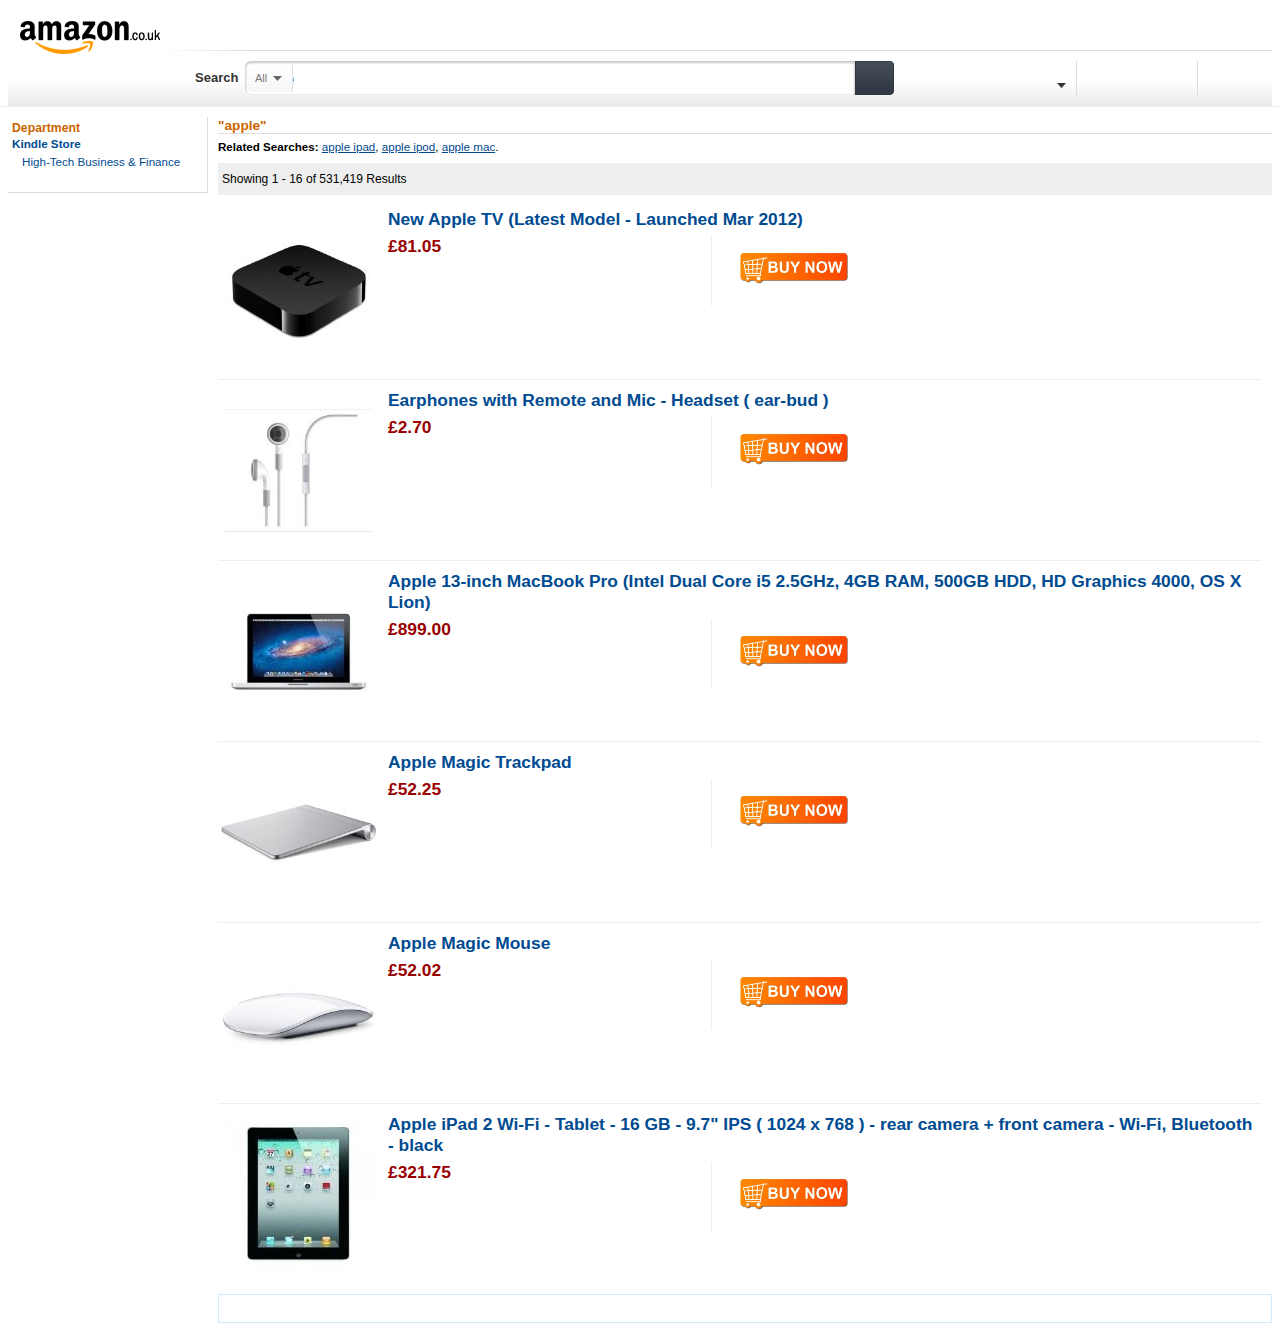
<file: src/main/webapp/purchase/index.htm>
<html><head>
        <meta http-equiv="Content-type" content="text/html; charset=UTF-8">

<style type="text/css">
body,table,td,th,.small {font-family:verdana,arial,helvetica,sans-serif;font-size:small}
body {background-color:#fff}
.h1,.h3color,.headline {color:#e47911}
.h1 {font-size:13px}
h2.h2 {margin-bottom:0}
.tiny {font-size:x-small}
a:link {color: #004b91}
a:active {color: #f93}
a:visited {color: #963}
.headline {font-weight:bold;display:block}
.listprice {text-decoration:line-through}
.unified_widget h2 {color:#e47911;padding:0}
.unified_widget {clear:both;margin-bottom:2em}
.unified_widget .carat { font-weight:bold; font-size:120%; font-family: verdana,arial,helvetica,sans-serif; color:#E47911; margin-right:0.20em; }
.h_rule {clear:both}
</style><style type="text/css">
.srSprite {
    background: url(searchSprite._V401511728_.gif);
}

.searchTemplate {
    
            font-size: 105%;
        
}

.loadingSpinner {
    background-image: url(http://g-ecx.images-amazon.com/images/G/02/nav2/images/gui/loading-large._V189180782_.gif);
}

#style-shop-error-box #warning-icon {
    background: url(http://g-ecx.images-amazon.com/images/G/02/x-locale/common/errors-alerts/error-sprite-mini._V167145023_.gif) 0 -51px no-repeat;
}

.tgrSprite {
  background-image: url();
}


div.apsList div.prod .image img { width:160px; height:160px}
#searchTemplate div.apsList div.image, #searchTemplate div.apsList div.img { width:160px }
</style>

<noscript>
&amp;lt;style type="text/css"&amp;gt;
#custPrefBanner {
  display: none;
}
&amp;lt;/style&amp;gt;
</noscript>
<title>Amazon.co.uk: apple</title>


<script>

function callPay(url)
{	
	 window.location.href = url + "&random="+Math.random();
}
</script>

<meta name="description" content="Amazon.co.uk: apple">












<link type="text/css" href="img/site-wide-9152250919.css" rel="stylesheet">
<style type="text/css">
/* non-sprited */
.ap_popover_unsprited .ap_body   .ap_left   { background-image: url('http://z-ecx.images-amazon.com/images/G/01/javascripts/lib/popover/images/po_left_17._V1_.css'); }
.ap_popover_unsprited .ap_body   .ap_right  { background-image: url('http://z-ecx.images-amazon.com/images/G/01/javascripts/lib/popover/images/po_right_17._V1_.css'); }
.ap_popover_unsprited .ap_header .ap_left   { background-image: url('http://z-ecx.images-amazon.com/images/G/01/javascripts/lib/popover/images/po_top_left._V1_.css'); }
.ap_popover_unsprited .ap_header .ap_right  { background-image: url('http://z-ecx.images-amazon.com/images/G/01/javascripts/lib/popover/images/po_top_right._V1_.css'); }
.ap_popover_unsprited .ap_header .ap_middle { background-image: url('http://z-ecx.images-amazon.com/images/G/01/javascripts/lib/popover/images/po_top._V1_.css'); }
.ap_popover_unsprited .ap_footer .ap_left   { background-image: url('http://z-ecx.images-amazon.com/images/G/01/javascripts/lib/popover/images/po_bottom_left._V1_.css'); }
.ap_popover_unsprited .ap_footer .ap_right  { background-image: url('http://z-ecx.images-amazon.com/images/G/01/javascripts/lib/popover/images/po_bottom_right._V1_.css'); }
.ap_popover_unsprited .ap_footer .ap_middle { background-image: url('http://z-ecx.images-amazon.com/images/G/01/javascripts/lib/popover/images/po_bottom._V1_.css'); }

/* Everything else -- sprited */
.ap_popover_sprited .ap_body .ap_left, 
.ap_popover_sprited .ap_body .ap_right {
	background-image: url('http://z-ecx.images-amazon.com/images/G/01/javascripts/lib/popover/images/light/sprite-v._V1_.css');
}

.ap_popover_sprited .ap_header .ap_left,
.ap_popover_sprited .ap_header .ap_right,
.ap_popover_sprited .ap_header .ap_middle,
.ap_popover_sprited .ap_footer .ap_left,
.ap_popover_sprited .ap_footer .ap_right,
.ap_popover_sprited .ap_footer .ap_middle,
.ap_popover_sprited .ap_closebutton {
	background-image: url('http://z-ecx.images-amazon.com/images/G/01/javascripts/lib/popover/images/light/sprite-h._V1_.css');
}

.ap_popover_sprited .ap_body .ap_right-arrow, .ap_popover_sprited .ap_body .ap_left-arrow {
	background-image: url('http://z-ecx.images-amazon.com/images/G/01/javascripts/lib/popover/images/light/sprite-arrow-v._V1_.css');
}
</style>

<link type="text/css" href="img/search-css-2490554600.css" rel="stylesheet">
<link type="text/css" href="img/clickWithinSearchPageStatic-1828160054.css" rel="stylesheet">
</head>
    <body><div id="ap_container"><iframe tabindex="-1" src="javascript:void(false)" style="display:none;position:absolute;z-index:0;filter:Alpha(Opacity='0');opacity:0;" frameborder="0"></iframe><iframe tabindex="-1" src="javascript:void(false)" style="display:none;position:absolute;z-index:0;filter:Alpha(Opacity='0');opacity:0;" frameborder="0"></iframe><iframe tabindex="-1" src="javascript:void(false)" style="display:none;position:absolute;z-index:0;filter:Alpha(Opacity='0');opacity:0;" frameborder="0"></iframe></div>
        


<style type="text/css"><!--


 

.nav-sprite {
  background-image: url(img/BeaconSprite-UK-02._V393500173_.png);
}
.nav_pop_h {
  background-image: url(http://g-ecx.images-amazon.com/images/G/02/gno/beacon/nav-pop-h-v2._V147907311_.png);
}
.nav_pop_v {
  background-image: url(http://g-ecx.images-amazon.com/images/G/02/gno/beacon/nav-pop-v-v2._V147907310_.png);
}
.nav_ie6 .nav_pop_h {
  background-image: url(http://g-ecx.images-amazon.com/images/G/02/gno/beacon/nav-pop-8bit-h._V147907309_.png);
}
.nav_ie6 .nav_pop_v {
  background-image: url(http://g-ecx.images-amazon.com/images/G/02/gno/beacon/nav-pop-8bit-v._V147907308_.png);
}
.nav-ajax-loading .nav-ajax-message {
  background: center center url(http://g-ecx.images-amazon.com/images/G/02/javascripts/lib/popover/images/snake._V192252891_.gif) no-repeat;
}




--></style>


<img src="img/BeaconSprite-UK-02.png" style="display:none" alt="">
<img src="img/transparent-pixel.gif" style="display:none" alt="" id="nav_trans_pixel">



<!--[if gt IE 6]--><noscript>&amp;lt;![endif]&amp;gt;
&amp;lt;style type="text/css"&amp;gt;&amp;lt;!--
    select#searchDropdownBox {
      visibility: visible;
      display: block;
    }
    div.nav-searchfield-width {
      padding-left: 200px;
    }
    span#nav-search-in {
      width: 200px;
    }
    #nav-search-in span#nav-search-in-content {
      display: none;
    }
--&amp;gt;&amp;lt;/style&amp;gt;
&amp;lt;![if gt IE 6]&amp;gt;</noscript><!--[endif]-->

<header>
  <div id="navbar" class="nav-beacon nav-subnav nav-logo-large">

    <div id="nav-cross-shop">

      <a href="http://www.amazon.co.uk/ref=gno_logo/279-0267271-5342436" id="nav-logo" class="nav_a nav-sprite" alt="Amazon">
        Amazon
        <span class="nav-prime-tag nav-sprite"></span>
      </a>


    

      
        <div id="welcomeRowTable" style="height:50px">

          <div id="navSwmSlot">
            

<div style="display: none;">
<map id="nav-swm-holiday-map" name="nav-swm-holiday-map">
    <area shape="rect" coords="1,2,300,50" href="#" alt="Christmas Gift Cards">
</map>
</div>
          </div>
        </div>
      </div>

      <div style="clear: both;"></div>
    </div>

    <div id="nav-bar-outer">

      <div id="nav-logo-borderfade"><div class="nav-fade-mask"></div><div class="nav-fade nav-sprite"></div></div>

      <div id="nav-bar-inner" class="nav-sprite">


                  <label id="nav-search-label" for="twotabsearchtextbox">
            Search
          </label>
        
        <div>
          <form action="/s/ref=nb_sb_noss/279-0267271-5342436" method="get" name="site-search" class="nav-searchbar-inner">
          

            <span id="nav-search-in" class="nav-sprite nav-facade-active nav-facade-active nav-facade-active">
              <span id="nav-search-in-content" data-value="search-alias=aps">
                All
              </span>
              <span class="nav-down-arrow nav-sprite"></span>
              <select style="top: 0px;" name="url" id="searchDropdownBox" class="searchSelect" title="Search in"><option value="search-alias=aps" selected="selected">All Departments</option><option value="search-alias=baby">Baby</option><option value="search-alias=beauty">Beauty</option><option value="search-alias=stripbooks">Books</option><option value="search-alias=automotive">Car &amp; Motorbike</option><option value="search-alias=classical">Classical</option><option value="search-alias=clothing">Clothing</option><option value="search-alias=computers">Computers &amp; Accessories</option><option value="search-alias=diy">DIY &amp; Tools</option><option value="search-alias=electronics">Electronics &amp; Photo</option><option value="search-alias=dvd">Film &amp; TV</option><option value="search-alias=outdoor">Garden &amp; Outdoors</option><option value="search-alias=grocery">Grocery</option><option value="search-alias=drugstore">Health &amp; Beauty</option><option value="search-alias=jewelry">Jewellery</option><option value="search-alias=digital-text">Kindle Store</option><option value="search-alias=kitchen">Kitchen &amp; Home</option><option value="search-alias=appliances">Large Appliances</option><option value="search-alias=lighting">Lighting</option><option value="search-alias=digital-music">MP3 Music</option><option value="search-alias=popular">Music</option><option value="search-alias=mi">Musical Instruments &amp; DJ</option><option value="search-alias=videogames">PC &amp; Video Games</option><option value="search-alias=pets">Pet Supplies</option><option value="search-alias=shoes">Shoes &amp; Accessories</option><option value="search-alias=software">Software</option><option value="search-alias=sports">Sports &amp; Outdoors</option><option value="search-alias=office-products">Stationery &amp; Office Supplies</option><option value="search-alias=toys">Toys &amp; Games</option><option value="search-alias=vhs">VHS</option><option value="search-alias=watches">Watches</option></select>
            </span>

            <div class="nav-searchfield-outer nav-sprite">
              <div class="nav-searchfield-inner nav-sprite">
                <div class="nav-searchfield-width">
                  <div id="nav-iss-attach">
                    <input id="twotabsearchtextbox" title="Search For" value="apple" name="field-keywords" autocomplete="off" type="text">
                  </div>
                </div>
                <!--[if IE ]><div class='nav-ie-min-width' style='width: 360px'></div><![endif]-->
              </div>
            </div>

            <div class="nav-submit-button nav-sprite">
              <input value="" class="nav-submit-input" title="" type="">
            </div>

          </form>
        </div>

        <a id="nav-your-account" href="#" class="nav_a nav-button-outer nav-menu-active" alt="Your Account">
          <span class="nav-button-mid nav-sprite">
            <span class="nav-button-inner nav-sprite">
              
              
            </span>
          </span>
          <span class="nav-down-arrow nav-sprite"></span>
        </a>


          <span class="nav-divider nav-divider-account"></span>

          

          <span class="nav-divider nav-divider-cart"></span>

          

          <!-- nav-displayAggregator-category -->
          <!-- nav-displayAggregator-subnav -->
          <ul id="nav-subnav">
            <li class="nav-subnav-item nav-category-button">
              <a href="http://www.amazon.co.uk/b/ref=topnav_storetab_w_h_/279-0267271-5342436?ie=UTF8&amp;node=468294" class="nav_a">
                
              </a>
            </li>

                <li class="nav-subnav-item ">
                  <a href="http://www.amazon.co.uk/b/ref=sv_w_h__0/279-0267271-5342436?ie=UTF8&amp;node=304071031" class="nav_a">
                  </a>
                </li>
                <li class="nav-subnav-item ">
                  <a href="http://www.amazon.co.uk/Subscribe-Save-Health-Beauty-Grocery/b/ref=sv_w_h__1/279-0267271-5342436?ie=UTF8&amp;node=423139031" class="nav_a">
                  </a>
                </li>
                <li class="nav-subnav-item ">
                  <a href="http://www.amazon.co.uk/gp/family/signup/welcome/ref=sv_w_h__2/279-0267271-5342436" class="nav_a">
                  </a>
                </li>
                <li class="nav-subnav-item ">
                  <a href="http://www.amazon.co.uk/Outlet-Clearance-Discontinued-Bargain-Discount/b/ref=sv_w_h__3/279-0267271-5342436?ie=UTF8&amp;node=245407031" class="nav_a">
                  </a>
                </li>
                <li class="nav-subnav-item ">
                  <a href="http://www.amazon.co.uk/gp/subs/primeclub/signup/main.html/ref=sv_w_h__4/279-0267271-5342436" class="nav_a">
                  </a>
                </li>
                <li class="nav-subnav-item ">
                  <a href="http://www.amazon.co.uk/gp/feature.html/ref=sv_w_h__5/279-0267271-5342436?ie=UTF8&amp;docId=1000501923" class="nav_a">
                  </a>
                </li>
                <li class="nav-subnav-item ">
                  <a href="http://www.amazon.co.uk/gp/feature.html/ref=sv_w_h__6/279-0267271-5342436?ie=UTF8&amp;docId=1000448843" class="nav_a">
                  </a>
                </li>

          </ul>

      </div>
    </div>

    
  </div>
</header>


<!--Tilu -->



<div id="main" class="nav_redesign">
    <div id="topStatic">  
                <script type="text/javascript">
    
    function addCSSRule(selector, rule) {
        var isMsie = (/msie/.test(navigator.userAgent.toLowerCase()));
    
        var styleTag = document.createElement("style");
        styleTag.setAttribute("type", "text/css");
        styleTag.setAttribute("id", "hideResults");
    
        if (!isMsie) {
            styleTag.appendChild(document.createTextNode(selector + " {" + rule + "}"));
        }
    
        document.getElementsByTagName("head")[0].appendChild(styleTag);
        
        if (isMsie && document.styleSheets && document.styleSheets.length > 0) {
            var lastStyleTag = document.styleSheets[document.styleSheets.length - 1];
            var selectors = selector.split(',');
            for(var i = 0; i < selectors.length; i++){
                lastStyleTag.addRule(selectors[i], rule);
            }
        }
    };
      
    
    
    if (!window.sxaj && location.hash && location.hash != '#') {
        
        var sbox = document.getElementById("twotabsearchtextbox");
        if (sbox) {
            sbox.setAttribute("value", "");
        }
        
        
        addCSSRule("#center,#centerBelow,#centerBelowExtra,#footer", "display: none");
        addCSSRule("#leftNav,#top", "visibility: hidden");

        
        window.slDisabled = 1;
    }
    </script>
</div>
      
            <div id="top">      
                
<div id="sprGradient" class="srSprite spr_gradient">&nbsp;</div><div id="results-atf-images-preload" style="display:none;">
    <img src="img/31xX8b5I6mL.jpg">
    <img src="img/21QAgXroCHL_002.jpg">
    <img src="img/4195IKpzwL_002.jpg">
    </div>
</div>

 <div id="searchTemplate" class="searchTemplate listLayout so_gb_en ">
            
                <div id="rightContainerATF">
                    <div id="rightResultsATF">
                        <div id="widthPreserver"></div>
                <div id="center">
                            <div id="breadCrumbDiv">
<div id="bcDiv">
    <h1 id="breadCrumb">
    "apple"</h1>

</div>
<br class="unfloat">

</div>
<div class="relatedSearches" id="relatedSearches">
    <span>Related Searches:</span> <a href="#">apple ipad</a>, <a href="#">apple ipod</a>, <a href="#">apple mac</a>.</div>
<div id="topBar">
    <div class="srSprite spr_header hdr">
        <table style="width:100%" border="0" cellpadding="0" cellspacing="0">
        <tbody><tr>
             
            <td width="35%">
                <h2 style="" class="resultCount" id="resultCount"><span>Showing 1 - 16 of 531,419 Results</span>
            </h2></td>
            <!-- TODO: add mp3 track player -->
            
            <td width="45%">
                <div class="kindOfSort" style="width:100%">
   
        <span style="display: none;" id="kindOfSort_NonJS_tab">Choose a Department to enable sorting</span>
    </div><br class="unfloat">


</td>
            </tr>
    </tbody></table>
</div><br clear="all">
</div>
<div id="atfResults" class="list results apsList">
<div id="result_0" class="fstRow prod" name="B0040GIZT8">
    <div class="image">
        <a href="#"><img src="img/31xX8b5I6mL_002.jpg" class="productImage" alt="Product Details"></a></div>
<h3 class="newaps">
    <a href="#"><span class="lrg bold">New Apple TV (Latest Model - Launched Mar 2012)</span></a> <span class="med reg"></span>
    </h3>

<ul class="rsltL">

    <li>
    <a href="#"><span class="bld lrg red"> £81.05</span>

</a></li>
</ul>

<ul class="rsltR dkGrey">
	<li>
        <a href="#" onclick="callPay('pay.htm?price=81.05&name=New Apple TV (Latest Model - Launched Mar 2012)&photo=31xX8b5I6mL_002.jpg')"><img src="img/buy.jpg" width="30%"></a>
    </li>
</ul>
<br clear="all">

</div>
<div id="result_1" class="rslt prod" name="B004DEPOA0">
    <div class="image">
        <a href="#"><img src="img/21QAgXroCHL.jpg" class="productImage" alt="Product Details"></a></div>
<h3 class="newaps">
    <a href="#"><span class="lrg bold">Earphones with Remote and Mic - Headset ( ear-bud )</span></a> 
    </h3>

<ul class="rsltL">

    <li>
    <a href="#"><span class="bld lrg red"> £2.70</span>

</a></li>
 </ul>

			
<ul class="rsltR dkGrey">

<li>
        <a href="#" onclick="callPay('pay.htm?price=2.70&name=Earphones with Remote and Mic &photo=21QAgXroCHL.jpg')"><img src="img/buy.jpg" width="30%"></a>
    </li>
</ul>
<br clear="all">

</div>
<div id="result_2" class="rslt prod" name="B008BEYEL8">
    <div class="image">
        <a href="#"><img onload="if (typeof uet =='function') { uet('af'); if(window.jQuery) {var $=jQuery,u=$.searchUE;if(u) {u.manageLoad();}} } if(window.amznJQ) {amznJQ.available('search-js-general', function() {SPUtils.triggerATFEvent();});}" src="img/4195IKpzwL.jpg" class="productImage" alt="Product Details"></a></div>
<h3 class="newaps">
    <a href="#"><span class="lrg bold">Apple 13-inch MacBook Pro (Intel Dual Core i5 2.5GHz, 4GB RAM, 500GB HDD, HD Graphics 4000, OS X Lion)</span></a> 
    </h3>

<ul class="rsltL">

    <li>
    <a href="#">
            <span class="bld lrg red"> £899.00</span>

</a></li>
</ul>

<ul class="rsltR dkGrey">
    


<li>
        <a href="#" onclick="callPay('pay.htm?price=899.00&name=Apple 13-inch MacBook Pro&photo=4195IKpzwL.jpg')"><img src="img/buy.jpg" width="30%"></a>
    </li>
</ul>
<br clear="all">

</div>
</div>
</div>

                      
 <div id="centerBelow">

<div id="search-js-btf-external">


</div>



<div id="APSSortContent">
    <span style="display:none"></span>
</div><div id="btfResults" class="list results apsList">
<div id="result_3" class="rslt prod" name="B003XLYAWC">
    <div class="image">
        <a href="#"><img src="img/219ThnAsCnL.jpg" class="productImage" alt="Product Details"></a></div>
<h3 class="newaps">
    <a href="#"><span class="lrg bold">Apple Magic Trackpad</span></a>
    </h3>

<ul class="rsltL">
    <a href="#">
            <span class="bld lrg red"> £52.25</span>
			</ul>

<ul class="rsltR dkGrey
    ">
    

<li>
        <a href="#" onclick="callPay('pay.htm?price=52.25&name=Apple Magic Trackpad&photo=219ThnAsCnL.jpg')"><img src="img/buy.jpg" width="30%"></a>
    </li>
</ul>
<br clear="all">

</div>
<div id="result_4" class="rslt prod" name="B002NX0M8C">
    <div class="image">
        <a href="#"><img src="img/31qb-O7h30L.jpg" class="productImage" alt="Product Details"></a></div>
<h3 class="newaps">
    <a href="#"><span class="lrg bold">Apple Magic Mouse</span></a> 
    </h3>

<ul class="rsltL">

    <li>
    <a href="#">
            <span class="bld lrg red"> £52.02</span>

</a></li>
</ul>

<ul class="rsltR dkGrey
    ">
    

<li>
        <a href="#" onclick="callPay('pay.htm?price=52.02&name=Apple Magic Mouse&photo=31qb-O7h30L.jpg')"><img src="img/buy.jpg" width="30%"></a>
    </li>
</ul>
<br clear="all">

</div>
<div id="result_5" class="rslt prod" name="B004TW8XHC">
    <div class="image">
        <a href="#"><img onload="if (typeof uet =='function') { uet('cf'); if(window.jQuery) {var $=jQuery,u=$.searchUE;if(u) {u.manageLoad();}} }" src="img/31tWJft6zL.jpg" class="productImage" alt="Product Details"></a></div>
<h3 class="newaps">
    <a href="#"><span class="lrg bold">Apple iPad 2 Wi-Fi - Tablet - 16 GB - 9.7" IPS ( 1024 x 768 ) - rear camera + front camera - Wi-Fi, Bluetooth - black</span></a> 
    </h3>

<ul class="rsltL">

    <li>
    <a href="#"><span class="bld lrg red"> £321.75</span>

</a></li>
 </ul>

<ul class="rsltR dkGrey
    ">
    
  
<li>
        <a href="#" onclick="callPay('pay.htm?price=321.75&name=Apple iPad 2 Wi-Fi - Tablet - 16 GB &photo=31tWJft6zL.jpg')"><img src="img/buy.jpg" width="30%"></a>
    </li>
</ul>
<br clear="all">

</div>


</div>


















    







</div>

                        <div id="centerBelowStatic">
                            <!-- btf pilu -->
<div style="display: none;">







<div id="nav_browse_flyout">
  <div id="nav_subcats_wrap" class="nav_browse_wrap">
    <div id="nav_subcats">
      <div id="nav_subcats_0" class="nav_browse_subcat" data-nav-promo-id="mp3">
  <ul class="nav_browse_ul nav_browse_cat_ul">
<li class="nav_pop_li nav_browse_cat_head">MP3s &amp; Cloud Player</li>
<li class="nav_pop_li "><a href="http://www.amazon.co.uk/MP3-Music-Download/b/ref=sa_menu_mp3_str0/279-0267271-5342436?_encoding=UTF8&amp;node=77197031" class="nav_a">MP3 Music Store</a><div class="nav_tag">Shop 20 million songs</div></li>
<li class="nav_pop_li "><a href="http://www.amazon.co.uk/gp/dmusic/mp3/player/ref=sa_menu_mp3_acp10/279-0267271-5342436" class="nav_a">Cloud Player for Web</a><div class="nav_tag">Play from any browser</div></li>
<li class="nav_pop_li "><a href="http://www.amazon.co.uk/cloud-player-android/b/ref=sa_menu_mp3_and0/279-0267271-5342436?_encoding=UTF8&amp;node=1947547031" class="nav_a">Cloud Player for Android</a><div class="nav_tag">For Android phones, and tablets</div></li>
<li class="nav_pop_li "><a href="http://www.amazon.co.uk/cloud-player-iphone-ipod-touch/b/ref=sa_menu_mp3_ios0/279-0267271-5342436?_encoding=UTF8&amp;node=1947549031" class="nav_a">Cloud Player for iOS</a><div class="nav_tag">For iPhone and iPod touch</div></li>

  </ul>
</div><div id="nav_subcats_1" class="nav_browse_subcat" data-nav-promo-id="cloud-drive">
  <ul class="nav_browse_ul nav_browse_cat_ul">
<li class="nav_pop_li nav_browse_cat_head">Amazon Cloud Drive</li>
<li class="nav_pop_li "><a href="http://www.amazon.co.uk/clouddrive/ref=sa_menu_acd_urc1/279-0267271-5342436" target="_blank" class="nav_a">Your Cloud Drive</a><div class="nav_tag">5 GB of free storage</div></li>
<li class="nav_pop_li "><a href="http://www.amazon.co.uk/gp/feature.html/ref=sa_menu_acd_dsktopapp1/279-0267271-5342436?ie=UTF8&amp;docId=1000655873" class="nav_a">Get the Desktop App</a><div class="nav_tag">For Windows and Mac</div></li>
<li class="nav_pop_li "><a href="http://www.amazon.co.uk/gp/feature.html/ref=sa_menu_acd_lrn1/279-0267271-5342436?ie=UTF8&amp;docId=1000655803" class="nav_a">Learn More About Cloud Drive</a></li>

  </ul>
</div><div id="nav_subcats_2" class="nav_browse_subcat" data-nav-promo-id="android">
  <ul class="nav_browse_ul nav_browse_cat_ul">
<li class="nav_pop_li nav_browse_cat_head">Appstore for Android</li>
<li class="nav_pop_li "><a href="http://www.amazon.co.uk/gp/feature.html/ref=sa_menu_adr_app2/279-0267271-5342436?ie=UTF8&amp;docId=1000644603" class="nav_a">Appstore</a></li>
<li class="nav_pop_li "><a href="http://www.amazon.co.uk/gp/feature.html/ref=sa_menu_adr_amz2/279-0267271-5342436?ie=UTF8&amp;docId=1000501923" class="nav_a">Amazon Apps</a><div class="nav_tag">Kindle, mobile shopping, MP3, and more</div></li>

  </ul>
</div><div id="nav_subcats_3" class="nav_browse_subcat" data-nav-promo-id="books">
  <ul class="nav_browse_ul nav_browse_cat_ul">
<li class="nav_pop_li nav_browse_cat_head">Books</li>
<li class="nav_pop_li "><a href="http://www.amazon.co.uk/books-used-books-textbooks/b/ref=sa_menu_bo3/279-0267271-5342436?_encoding=UTF8&amp;node=266239" class="nav_a">Books</a></li>
<li class="nav_pop_li "><a href="http://www.amazon.co.uk/Kindle-eBooks/b/ref=sa_menu_kbo3/279-0267271-5342436?_encoding=UTF8&amp;node=341689031" class="nav_a">Kindle Books</a></li>
<li class="nav_pop_li "><a href="http://www.amazon.co.uk/New-Used-Textbooks-Books/b/ref=sa_menu_tb3/279-0267271-5342436?_encoding=UTF8&amp;node=13384091" class="nav_a">Books For Study</a></li>
<li class="nav_pop_li "><a href="http://www.amazon.co.uk/Audio-CDs-Books/b/ref=sa_menu_ab3/279-0267271-5342436?_encoding=UTF8&amp;node=267859" class="nav_a">Audiobooks</a></li>
<li class="nav_pop_li "><a href="http://www.amazon.co.uk/Audible-Audiobook-Downloads/b/ref=sa_menu_aab3/279-0267271-5342436?_encoding=UTF8&amp;node=192376031" class="nav_a">Audible Audiobooks</a><div class="nav_tag">60,000 audiobook downloads</div></li>

  </ul>
</div><div id="nav_subcats_4" class="nav_browse_subcat" data-nav-promo-id="music-games-film-tv">
  <ul class="nav_browse_ul nav_browse_cat_ul">
<li class="nav_pop_li nav_browse_cat_head">Music, Games, Film &amp; TV</li>
<li class="nav_pop_li "><a href="http://www.amazon.co.uk/music-rock-classical-pop-jazz/b/ref=sa_menu_mu4/279-0267271-5342436?_encoding=UTF8&amp;node=229816" class="nav_a">Music</a></li>
<li class="nav_pop_li "><a href="http://www.amazon.co.uk/MP3-Music-Download/b/ref=sa_menu_dm4/279-0267271-5342436?_encoding=UTF8&amp;node=77197031" class="nav_a">MP3 Downloads</a></li>
<li class="nav_pop_li "><a href="http://www.amazon.co.uk/b/ref=sa_menu_mi4/279-0267271-5342436?_encoding=UTF8&amp;node=340837031" class="nav_a">Musical Instruments &amp; DJ</a></li>
<li class="nav_pop_li "><a href="http://www.amazon.co.uk/DVDs-Blu-ray-box-sets/b/ref=sa_menu_dvd4/279-0267271-5342436?_encoding=UTF8&amp;node=283926" class="nav_a">Film &amp; TV</a></li>
<li class="nav_pop_li "><a href="http://www.amazon.co.uk/Blu-ray-Movies-TV/b/ref=sa_menu_blu4/279-0267271-5342436?_encoding=UTF8&amp;node=293962011" class="nav_a">Blu-ray</a></li>
<li class="nav_pop_li "><a href="http://www.amazon.co.uk/PC-Video-Games-Consoles-Accessories/b/ref=sa_menu_cvg4/279-0267271-5342436?_encoding=UTF8&amp;node=300703" class="nav_a">PC &amp; Video Games</a></li>

  </ul>
</div><div id="nav_subcats_5" class="nav_browse_subcat nav_super_cat" data-nav-promo-id="kindle">
  <ul class="nav_browse_ul nav_browse_cat_ul">
<li class="nav_pop_li nav_browse_cat_head">Kindle</li>
<li class="nav_pop_li "><a href="http://www.amazon.co.uk/dp/B0083Q04M2/ref=sa_menu_kdpo2n5/279-0267271-5342436" class="nav_a">Kindle Fire</a><div class="nav_tag">Vibrant colour, movies, webs, apps and more</div></li>
<li class="nav_pop_li "><a href="http://www.amazon.co.uk/dp/B0083PWAWU/ref=sa_menu_kdptan5/279-0267271-5342436" class="nav_a">Kindle Fire HD</a><div class="nav_tag">Stunning HD, Dolby Audio, Ultra-fast Wi-Fi</div></li>
<li class="nav_pop_li "><a href="http://www.amazon.co.uk/dp/B007HCCOD0/ref=sa_menu_kdpsz5/279-0267271-5342436" class="nav_a">Kindle</a><div class="nav_tag">Small, light, perfect for reading</div></li>
<li class="nav_pop_li "><a href="http://www.amazon.co.uk/dp/B007OZO03M/ref=sa_menu_kdpcwi5/279-0267271-5342436" class="nav_a">Kindle Paperwhite</a><div class="nav_tag">Our most advanced e-reader</div></li>
<li class="nav_pop_li "><a href="http://www.amazon.co.uk/dp/B007OZNWRC/ref=sa_menu_kdpcwa5/279-0267271-5342436" class="nav_a">Kindle Paperwhite 3G</a><div class="nav_tag">With free 3G wireless</div></li>
<li class="nav_pop_li "><a href="http://www.amazon.co.uk/dp/B002LVUWFE/ref=sa_menu_kdpshan5/279-0267271-5342436" class="nav_a">Kindle Keyboard 3G</a><div class="nav_tag">Physical keyboard with Wi-Fi and free 3G</div></li>
<li class="nav_pop_li "><a href="http://www.amazon.co.uk/gp/kindle/kcp/ref=sa_menu_krdg5/279-0267271-5342436" class="nav_a">Free Kindle Reading Apps</a><div class="nav_tag">For PC, iPad, iPhone, Android, and more</div></li>
<li class="nav_pop_li "><a href="http://www.amazon.co.uk/b/ref=sa_menu_kacces5/279-0267271-5342436?_encoding=UTF8&amp;node=426479031" class="nav_a">Kindle Accessories</a></li>

  </ul>
  <ul class="nav_browse_ul nav_browse_cat2_ul">
<li class="nav_pop_li nav_browse_cat_head">&nbsp;</li>
<li class="nav_pop_li "><a href="http://www.amazon.co.uk/gp/feature.html/ref=sa_menu_kds5/279-0267271-5342436?ie=UTF8&amp;docId=1000659983" class="nav_a">Kindle Owners' Lending Library</a><div class="nav_tag">With Prime, Kindle device owners read for free</div></li>
<li class="nav_pop_li "><a href="http://www.amazon.co.uk/Kindle-eBooks/b/ref=sa_menu_kbo5/279-0267271-5342436?_encoding=UTF8&amp;node=341689031" class="nav_a">Kindle Books</a></li>
<li class="nav_pop_li "><a href="http://www.amazon.co.uk/b/ref=sa_menu_knwstnd35/279-0267271-5342436?_encoding=UTF8&amp;node=2092391031" class="nav_a">Newsstand</a></li>
<li class="nav_pop_li "><a href="http://www.amazon.co.uk/kindle-store-ebooks-newspapers-blogs/b/ref=sa_menu_ks5/279-0267271-5342436?_encoding=UTF8&amp;node=341677031" class="nav_a">Kindle Store</a></li>
<li class="nav_pop_li "><a href="http://www.amazon.co.uk/gp/digital/fiona/manage/ref=sa_menu_myk5/279-0267271-5342436" class="nav_a">Manage Your Kindle</a><div class="nav_tag">Your content, devices, settings, and more</div></li>

  </ul>
</div><div id="nav_subcats_6" class="nav_browse_subcat" data-nav-promo-id="electronics">
  <ul class="nav_browse_ul nav_browse_cat_ul">
<li class="nav_pop_li nav_browse_cat_head">Electronics</li>
<li class="nav_pop_li "><a href="http://www.amazon.co.uk/digitalcamera-dslr-camcorders-lenses/b/ref=sa_menu_p6/279-0267271-5342436?_encoding=UTF8&amp;node=560834" class="nav_a">Camera &amp; Photo</a></li>
<li class="nav_pop_li "><a href="http://www.amazon.co.uk/tv-bluray-dvd-home-cinema/b/ref=sa_menu_tv6/279-0267271-5342436?_encoding=UTF8&amp;node=560858" class="nav_a">TV</a></li>
<li class="nav_pop_li "><a href="http://www.amazon.co.uk/b/ref=sa_menu_hom_cin6/279-0267271-5342436?_encoding=UTF8&amp;node=443721031" class="nav_a">Home Cinema</a></li>
<li class="nav_pop_li "><a href="http://www.amazon.co.uk/mp3-ipod-headphones-DAB-radio/b/ref=sa_menu_pa6/279-0267271-5342436?_encoding=UTF8&amp;node=560884" class="nav_a">Audio, MP3 &amp; Accessories</a></li>
<li class="nav_pop_li "><a href="http://www.amazon.co.uk/sat-nav-car-GPS/b/ref=sa_menu_stnv6/279-0267271-5342436?_encoding=UTF8&amp;node=509908031" class="nav_a">Sat Nav &amp; Car Electronics</a></li>
<li class="nav_pop_li "><a href="http://www.amazon.co.uk/mobile-phones-smartphones/b/ref=sa_menu_phsacc6/279-0267271-5342436?_encoding=UTF8&amp;node=560820" class="nav_a">Phones &amp; Accessories</a></li>
<li class="nav_pop_li "><a href="http://www.amazon.co.uk/PC-Video-Games-Consoles-Accessories/b/ref=sa_menu_cvg6/279-0267271-5342436?_encoding=UTF8&amp;node=300703" class="nav_a">PC &amp; Video Games</a></li>
<li class="nav_pop_li "><a href="http://www.amazon.co.uk/electronics-camera-mp3-ipod-tv/b/ref=sa_menu_el6/279-0267271-5342436?_encoding=UTF8&amp;node=560798" class="nav_a">All Electronics</a></li>

  </ul>
</div><div id="nav_subcats_7" class="nav_browse_subcat" data-nav-promo-id="computers-office">
  <ul class="nav_browse_ul nav_browse_cat_ul">
<li class="nav_pop_li nav_browse_cat_head">Computers &amp; Office</li>
<li class="nav_pop_li "><a href="http://www.amazon.co.uk/b/ref=sa_menu_pc7/279-0267271-5342436?_encoding=UTF8&amp;node=514938031" class="nav_a">PCs &amp; Laptops</a></li>
<li class="nav_pop_li "><a href="http://www.amazon.co.uk/b/ref=sa_menu_ca7/279-0267271-5342436?_encoding=UTF8&amp;node=428654031" class="nav_a">Computer Accessories</a></li>
<li class="nav_pop_li "><a href="http://www.amazon.co.uk/b/ref=sa_menu_cc7/279-0267271-5342436?_encoding=UTF8&amp;node=428655031" class="nav_a">Computer Components</a></li>
<li class="nav_pop_li "><a href="http://www.amazon.co.uk/software-business-finance-virus-protection/b/ref=sa_menu_sw7/279-0267271-5342436?_encoding=UTF8&amp;node=300435" class="nav_a">Software</a></li>
<li class="nav_pop_li "><a href="http://www.amazon.co.uk/PC-Video-Games-Consoles-Accessories/b/ref=sa_menu_cvg7/279-0267271-5342436?_encoding=UTF8&amp;node=300703" class="nav_a">PC &amp; Video Games</a></li>
<li class="nav_pop_li "><a href="http://www.amazon.co.uk/b/ref=sa_menu_pi7/279-0267271-5342436?_encoding=UTF8&amp;node=428653031" class="nav_a">Printers &amp; Ink</a></li>
<li class="nav_pop_li "><a href="http://www.amazon.co.uk/office-products-pens-paper/b/ref=sa_menu_ops7/279-0267271-5342436?_encoding=UTF8&amp;node=192413031" class="nav_a">Stationery &amp; Office Supplies</a></li>

  </ul>
</div><div id="nav_subcats_8" class="nav_browse_subcat" data-nav-promo-id="home-garden-pets">
  <ul class="nav_browse_ul nav_browse_cat_ul">
<li class="nav_pop_li nav_browse_cat_head">Home, Garden &amp; Pets</li>
<li class="nav_pop_li "><a href="http://www.amazon.co.uk/Garden-Outdoors-Home/b/ref=sa_menu_lg8/279-0267271-5342436?_encoding=UTF8&amp;node=11052671" class="nav_a">Garden &amp; Outdoors</a></li>
<li class="nav_pop_li "><a href="http://www.amazon.co.uk/Furniture-beds-bedding-clocks-furnishings/b/ref=sa_menu_fd8/279-0267271-5342436?_encoding=UTF8&amp;node=10709121" class="nav_a">Homeware &amp; Furniture</a></li>
<li class="nav_pop_li "><a href="http://www.amazon.co.uk/Kitchen-cookware-glassware-cutlery-pans/b/ref=sa_menu_ki8/279-0267271-5342436?_encoding=UTF8&amp;node=11052681" class="nav_a">Kitchen &amp; Dining</a></li>
<li class="nav_pop_li "><a href="http://www.amazon.co.uk/kitchen-appliances-vacuums-heaters-fans/b/ref=sa_menu_app8/279-0267271-5342436?_encoding=UTF8&amp;node=391784011" class="nav_a">Small Appliances 
</a></li>
<li class="nav_pop_li "><a href="http://www.amazon.co.uk/Washing-Machines-Fridges-Freezers-Ovens-Tumble-Dryers/b/ref=sa_menu_la8/279-0267271-5342436?_encoding=UTF8&amp;node=908798031" class="nav_a">Large Appliances
</a></li>
<li class="nav_pop_li "><a href="http://www.amazon.co.uk/Pet-Supplies-Food-Animals/b/ref=sa_menu_ps8/279-0267271-5342436?_encoding=UTF8&amp;node=340840031" class="nav_a">Pet Supplies</a></li>
<li class="nav_pop_li "><a href="http://www.amazon.co.uk/Lighting-LED-bulbs-lamps-energy-saving/b/ref=sa_menu_light8/279-0267271-5342436?_encoding=UTF8&amp;node=213077031" class="nav_a">Lighting</a></li>
<li class="nav_pop_li "><a href="http://www.amazon.co.uk/home-garden-kitchen-appliances-lighting/b/ref=sa_menu_hg8/279-0267271-5342436?_encoding=UTF8&amp;node=11052591" class="nav_a">All Home &amp; Garden</a></li>

  </ul>
</div><div id="nav_subcats_9" class="nav_browse_subcat" data-nav-promo-id="baby-kids-toys">
  <ul class="nav_browse_ul nav_browse_cat_ul">
<li class="nav_pop_li nav_browse_cat_head">Toys, Children &amp; Baby</li>
<li class="nav_pop_li "><a href="http://www.amazon.co.uk/toys-games-dolls-puzzles-arts-and-crafts/b/ref=sa_menu_tg9/279-0267271-5342436?_encoding=UTF8&amp;node=468292" class="nav_a">Toys &amp; Games</a></li>
<li class="nav_pop_li "><a href="http://www.amazon.co.uk/Baby-Car-Seats-Prams-Nursery/b/ref=sa_menu_ba9/279-0267271-5342436?_encoding=UTF8&amp;node=59624031" class="nav_a">Baby</a></li>

  </ul>
</div><div id="nav_subcats_10" class="nav_browse_subcat" data-nav-promo-id="clothes-shoes-watches">
  <ul class="nav_browse_ul nav_browse_cat_ul">
<li class="nav_pop_li nav_browse_cat_head">Clothes, Shoes &amp; Watches</li>
<li class="nav_pop_li "><a href="http://www.amazon.co.uk/Clothing-Fashion-Women-Men-Kids/b/ref=sa_menu_ap10/279-0267271-5342436?_encoding=UTF8&amp;node=83450031" class="nav_a">Clothing</a></li>
<li class="nav_pop_li "><a href="http://www.amazon.co.uk/Shoes-Smart-Casual-Trainers-Bags/b/ref=sa_menu_shoeh10/279-0267271-5342436?_encoding=UTF8&amp;node=355005011" class="nav_a">Shoes</a></li>
<li class="nav_pop_li "><a href="http://www.amazon.co.uk/Jewellery-Charms-Rings-Earrings-Pendants/b/ref=sa_menu_jewelry10/279-0267271-5342436?_encoding=UTF8&amp;node=193716031" class="nav_a">Jewellery</a></li>
<li class="nav_pop_li "><a href="http://www.amazon.co.uk/Watches-Chronograph-Analogue-Digital-Automatic/b/ref=sa_menu_watches10/279-0267271-5342436?_encoding=UTF8&amp;node=328228011" class="nav_a">Watches</a></li>
<li class="nav_pop_li "><a href="http://www.amazon.co.uk/Shoes-Bags-Accessories-Satchels-Handbags/b/ref=sa_menu_hbags10/279-0267271-5342436?_encoding=UTF8&amp;node=362353011" class="nav_a">Bags &amp; Accessories</a></li>

  </ul>
</div><div id="nav_subcats_11" class="nav_browse_subcat" data-nav-promo-id="sports-outdoors">
  <ul class="nav_browse_ul nav_browse_cat_ul">
<li class="nav_pop_li nav_browse_cat_head">Sports &amp; Outdoors</li>
<li class="nav_pop_li "><a href="http://www.amazon.co.uk/Exercise-Fitness-Toning-Strength-Equipment/b/ref=sa_menu_exf11/279-0267271-5342436?_encoding=UTF8&amp;node=319535011" class="nav_a">Exercise &amp; Fitness</a></li>
<li class="nav_pop_li "><a href="http://www.amazon.co.uk/Camping-Hiking-Tents-Sleeping-Bags/b/ref=sa_menu_cphk11/279-0267271-5342436?_encoding=UTF8&amp;node=319545011" class="nav_a">Camping &amp; Hiking</a></li>
<li class="nav_pop_li "><a href="http://www.amazon.co.uk/Cycling-Bikes-Helmets-Lights-Accessories/b/ref=sa_menu_bksc11/279-0267271-5342436?_encoding=UTF8&amp;node=324144011" class="nav_a">Bikes &amp; Scooters</a></li>
<li class="nav_pop_li "><a href="http://www.amazon.co.uk/Golf-Balls-Clubs-Bags-Clothing/b/ref=sa_menu_glf11/279-0267271-5342436?_encoding=UTF8&amp;node=324115011" class="nav_a">Golf</a></li>
<li class="nav_pop_li "><a href="http://www.amazon.co.uk/Sportswear-Outdoor-Shirts-Jackets-Shorts/b/ref=sa_menu_spwr11/279-0267271-5342436?_encoding=UTF8&amp;node=116189031" class="nav_a">Athletic &amp; Outdoor Clothing</a></li>
<li class="nav_pop_li "><a href="http://www.amazon.co.uk/Sports-Exercise-Fitness-Bikes-Camping/b/ref=sa_menu_allsp11/279-0267271-5342436?_encoding=UTF8&amp;node=318949011" class="nav_a">All Sports &amp; Outdoors</a></li>

  </ul>
</div><div id="nav_subcats_12" class="nav_browse_subcat" data-nav-promo-id="grocery-health-beauty">
  <ul class="nav_browse_ul nav_browse_cat_ul">
<li class="nav_pop_li nav_browse_cat_head">Grocery, Health &amp; Beauty</li>
<li class="nav_pop_li "><a href="http://www.amazon.co.uk/Coffee-Snacks-International-Speciality-Food/b/ref=sa_menu_gs12/279-0267271-5342436?_encoding=UTF8&amp;node=340834031" class="nav_a">Grocery</a></li>
<li class="nav_pop_li "><a href="http://www.amazon.co.uk/health-beauty-haircare-wellbeing-dentalcare-shaving-hairremoval/b/ref=sa_menu_da12/279-0267271-5342436?_encoding=UTF8&amp;node=65801031" class="nav_a">Health &amp; Beauty</a></li>

  </ul>
</div><div id="nav_subcats_13" class="nav_browse_subcat" data-nav-promo-id="diy-tools-car">
  <ul class="nav_browse_ul nav_browse_cat_ul">
<li class="nav_pop_li nav_browse_cat_head">DIY, Tools &amp; Car</li>
<li class="nav_pop_li "><a href="http://www.amazon.co.uk/DIY-Power-Garden-Tools-Accessories/b/ref=sa_menu_diyhi13/279-0267271-5342436?_encoding=UTF8&amp;node=79903031" class="nav_a">DIY &amp; Tools</a></li>
<li class="nav_pop_li "><a href="http://www.amazon.co.uk/Car-Motorbike-Accessories-Parts/b/ref=sa_menu_car13/279-0267271-5342436?_encoding=UTF8&amp;node=248877031" class="nav_a">Car &amp; Motorbike</a></li>
<li class="nav_pop_li "><a href="http://www.amazon.co.uk/sat-nav-car-GPS/b/ref=sa_menu_stnvdiy13/279-0267271-5342436?_encoding=UTF8&amp;node=509908031" class="nav_a">Sat Nav &amp; Car Electronics</a></li>

  </ul>
</div>
    </div>
    <div class="nav_subcats_div"></div>
    <div class="nav_subcats_div nav_subcats_div2"></div>
  </div>
  <div id="nav_cats_wrap" class="nav_browse_wrap">
    <ul id="nav_cats" class="nav_browse_ul">
      <li id="nav_cat_0" class="nav_pop_li nav_cat">MP3s &amp; Cloud Player<div class="nav_tag">20 million songs, play anywhere</div></li>
<li id="nav_cat_1" class="nav_pop_li nav_cat">Amazon Cloud Drive<div class="nav_tag">5 GB of free storage</div></li>
<li id="nav_cat_2" class="nav_pop_li nav_cat">Appstore for Android<div class="nav_tag">Get a paid app for free every day</div></li>
<li id="nav_cat_3" class="nav_pop_li nav_cat">Books</li>
<li id="nav_cat_4" class="nav_pop_li nav_cat">Music, Games, Film &amp; TV</li>
<li id="nav_cat_5" class="nav_pop_li nav_cat">Kindle</li>
<li id="nav_cat_6" class="nav_pop_li nav_cat">Electronics</li>
<li id="nav_cat_7" class="nav_pop_li nav_cat">Computers &amp; Office</li>
<li id="nav_cat_8" class="nav_pop_li nav_cat">Home, Garden &amp; Pets</li>
<li id="nav_cat_9" class="nav_pop_li nav_cat">Toys, Children &amp; Baby</li>
<li id="nav_cat_10" class="nav_pop_li nav_cat">Clothes, Shoes &amp; Watches</li>
<li id="nav_cat_11" class="nav_pop_li nav_cat">Sports &amp; Outdoors</li>
<li id="nav_cat_12" class="nav_pop_li nav_cat">Grocery, Health &amp; Beauty</li>
<li id="nav_cat_13" class="nav_pop_li nav_cat">DIY, Tools &amp; Car</li>
<li id="nav_fullstore" class="nav_pop_li nav_divider_before nav_last_li nav_a_carat">
           <span class="nav_a_carat">›</span><a href="http://www.amazon.co.uk/gp/site-directory/ref=sa_menu_fullstore/279-0267271-5342436" class="nav_a">Full Shop Directory</a></li>

    </ul>
    <div id="nav_cat_indicator" class="nav-sprite"></div>
  </div>
</div>








<!-- Updated -->
<div id="nav_your_account_flyout" style="display: none;">  <ul class="nav_pop_ul">
<li class="nav_pop_li nav_divider_after">
  <div><a href="https://www.amazon.co.uk/ap/signin/279-0267271-5342436?_encoding=UTF8&amp;_encoding=UTF8&amp;openid.assoc_handle=gbflex&amp;openid.claimed_id=http%3A%2F%2Fspecs.openid.net%2Fauth%2F2.0%2Fidentifier_select&amp;openid.identity=http%3A%2F%2Fspecs.openid.net%2Fauth%2F2.0%2Fidentifier_select&amp;openid.mode=checkid_setup&amp;openid.ns=http%3A%2F%2Fspecs.openid.net%2Fauth%2F2.0&amp;openid.ns.pape=http%3A%2F%2Fspecs.openid.net%2Fextensions%2Fpape%2F1.0&amp;openid.pape.max_auth_age=0&amp;openid.return_to=https%3A%2F%2Fwww.amazon.co.uk%2Fgp%2Fyourstore%2Fhome%3Fie%3DUTF8%26ref_%3Dgno_signin" class="nav-action-button nav-sprite" rel="nofollow">
      <span class="nav-action-inner nav-sprite">Sign in</span>
    </a></div>
  <div class="nav_pop_new_cust">New customer? <a href="https://www.amazon.co.uk/ap/register/279-0267271-5342436?_encoding=UTF8&amp;_encoding=UTF8&amp;openid.assoc_handle=gbflex&amp;openid.claimed_id=http%3A%2F%2Fspecs.openid.net%2Fauth%2F2.0%2Fidentifier_select&amp;openid.identity=http%3A%2F%2Fspecs.openid.net%2Fauth%2F2.0%2Fidentifier_select&amp;openid.mode=checkid_setup&amp;openid.ns=http%3A%2F%2Fspecs.openid.net%2Fauth%2F2.0&amp;openid.ns.pape=http%3A%2F%2Fspecs.openid.net%2Fextensions%2Fpape%2F1.0&amp;openid.pape.max_auth_age=0&amp;openid.return_to=https%3A%2F%2Fwww.amazon.co.uk%2Fgp%2Fyourstore%2Fhome%3Fie%3DUTF8%26ref_%3Dgno_newcust" rel="nofollow" class="nav_a">Start here.</a></div>
</li>
 <li class="nav_pop_li"><a href="https://www.amazon.co.uk/gp/css/homepage.html/ref=topnav_ya/279-0267271-5342436" class="nav_a">Your Account</a></li>
 <li class="nav_pop_li"><a href="https://www.amazon.co.uk/gp/css/order-history/ref=gno_yam_yrdrs/279-0267271-5342436" class="nav_a" id="nav_prefetch_yourorders">Your Orders</a></li>
 <li class="nav_pop_li"><a href="http://www.amazon.co.uk/gp/registry/wishlist/ref=gno_listpop_wi/279-0267271-5342436" class="nav_a">Your Wish List</a></li>
 <li class="nav_pop_li"><a href="http://www.amazon.co.uk/gp/yourstore/ref=gno_recs/279-0267271-5342436" class="nav_a">Your Recommendations</a></li>
 <li class="nav_pop_li"><a href="https://www.amazon.co.uk/gp/subscribe-and-save/manager/viewsubscriptions/ref=gno_yam_mysns/279-0267271-5342436" class="nav_a">Manage Your Subscribe &amp; Save Items</a></li>
 <li class="nav_pop_li nav_divider_before"><a href="http://www.amazon.co.uk/gp/digital/fiona/manage/ref=gno_yam_myk/279-0267271-5342436" class="nav_a">Manage Your Kindle</a></li>
 <li class="nav_pop_li"><a href="http://www.amazon.co.uk/gp/dmusic/mp3/player/ref=gno_yam_cldplyr/279-0267271-5342436" class="nav_a">Your Cloud Player</a><div class="nav_tag">Play from any browser</div></li>
 <li class="nav_pop_li nav_last_li"><a href="http://www.amazon.co.uk/clouddrive/ref=gno_yam_clddrv/279-0267271-5342436" class="nav_a">Your Cloud Drive</a><div class="nav_tag">5 GB of free storage</div></li>
   </ul>   <!--[if IE ]>      <div class='nav-ie-min-width' style='width: 160px'></div>    <![endif]-->  </div>








<div id="nav_cart_flyout" class="nav-empty">
  <ul class="nav_dynamic"></ul>
  <div class="nav-ajax-message"></div>
  <div class="nav-dynamic-empty">
    <p class="nav_p nav-bold nav-cart-empty"> Your Shopping Basket is empty.</p>
    <p class="nav_p "> Give it purpose -- fill it with books, DVDs, clothes, electronics and more.</p>
    <p class="nav_p "> If you already have an account, <a href="https://www.amazon.co.uk/ap/signin/279-0267271-5342436?_encoding=UTF8&amp;_encoding=UTF8&amp;openid.assoc_handle=gbflex&amp;openid.claimed_id=http%3A%2F%2Fspecs.openid.net%2Fauth%2F2.0%2Fidentifier_select&amp;openid.identity=http%3A%2F%2Fspecs.openid.net%2Fauth%2F2.0%2Fidentifier_select&amp;openid.mode=checkid_setup&amp;openid.ns=http%3A%2F%2Fspecs.openid.net%2Fauth%2F2.0&amp;openid.ns.pape=http%3A%2F%2Fspecs.openid.net%2Fextensions%2Fpape%2F1.0&amp;openid.pape.max_auth_age=0&amp;openid.return_to=https%3A%2F%2Fwww.amazon.co.uk%2Fgp%2Fyourstore%2Fhome%3Fie%3DUTF8%26ref_%3Dgno_signin_cart" class="nav_a">sign in</a>.</p>
  </div>
  <div class="nav-ajax-error-msg">
    <p class="nav_p nav-bold"> There's a problem previewing your shopping basket at the moment.</p>
    <p class="nav_p "> Check your Internet connection and <a href="http://www.amazon.co.uk/gp/cart/view.html/ref=gno_flyout_viewcart/279-0267271-5342436?ie=UTF8&amp;hasWorkingJavascript=1" class="nav_a">go to your cart</a>, or <a href="javascript:void(0);" class="nav_a nav-try-again">try again</a>.</p>
  </div>

      <a href="http://www.amazon.co.uk/gp/cart/view.html/ref=gno_flyout_viewcart/279-0267271-5342436?ie=UTF8&amp;hasWorkingJavascript=1" id="nav-cart-menu-button" class="nav-action-button nav-sprite"><span class="nav-action-inner nav-sprite">
      View Shopping Basket
      <span class="nav-ajax-success">
        <span id="nav-cart-zero">(<span class="nav-cart-count">0</span> items)</span>
        <span id="nav-cart-one" style="display: none;">(<span class="nav-cart-count">0</span> item)</span>
        <span id="nav-cart-many" style="display: none;">(<span class="nav-cart-count">0</span> items)</span>
      </span>
    </span></a>
  
  
</div>







<!-- Updated -->
<div id="nav_wishlist_flyout" class="nav-empty">
  <div class="nav-ajax-message"></div>
  <ul class="nav_dynamic nav_pop_ul nav_divider_after"></ul>
  <ul class="nav_pop_ul">
     <li class="nav_pop_li nav-dynamic-empty"><a href="http://www.amazon.co.uk/gp/wishlist/ref=gno_createwl/279-0267271-5342436" class="nav_a">Create a Wish List</a></li>
 <li class="nav_pop_li"><a href="http://www.amazon.co.uk/gp/registry/search.html/ref=gno_listpop_find/279-0267271-5342436?ie=UTF8&amp;type=wishlist" class="nav_a">Find a Wish List</a></li>
 <li class="nav_pop_li"><a href="http://www.amazon.co.uk/wishlist/universal/ref=gno_listpop_uwl/279-0267271-5342436" class="nav_a">Wish from Any Website</a><div class="nav_tag">Add items to your List from anywhere</div></li>
 <li class="nav_pop_li nav_last_li"><a href="http://www.amazon.co.uk/gp/wedding/homepage/ref=gno_listpop_wr/279-0267271-5342436" class="nav_a">Wedding List</a></li>

  </ul>
</div>




<script type="text/html" id="nav-tpl-wishlist">
  <# jQuery.each(wishlist, function (i, item) { #>
    <li class='nav_pop_li'>
      <a href='<#=item.url #>' class='nav_a'>
        <#=item.name #>
      </a>
      <div class='nav_tag'>
        <# if(typeof item.count !='undefined') { #>
          <#=
            (item.count == 1 ? "{count} item" : "{count} items")
              .replace("{count}", item.count)
          #>
        <# } #>
      </div>
    </li>
  <# }); #>
</script>
<script type="text/html" id="nav-tpl-cart">
  <# jQuery.each(cart, function (i, item) { #>
    <li class='nav_cart_item'>
      <a href='<#=item.url #>' class='nav_a'>
        <img class='nav_cart_img' src='<#=item.img #>'/>
        <span class='nav-cart-title'><#=item.name #></span>
        <span class='nav-cart-quantity'>
          <#= "Quantity: {count}".replace("{count}", item.qty) #>
        </span>
      </a>
    </li>
  <# }); #>
</script>
<script type="text/html" id="nav-tpl-asin-promo">
  <a href='<#=destination #>' class='nav_asin_promo'>
    <img src='<#=image #>' class='nav_asin_promo_img'/>
    <span class='nav_asin_promo_headline'><#=headline #></span>
    <span class='nav_asin_promo_info'>
      <span class='nav_asin_promo_title'><#=productTitle #></span>
      <span class='nav_asin_promo_title2'><#=productTitle2 #></span>
      <span class='nav_asin_promo_price'><#=price #></span>
    </span>
    <span class='nav_asin_promo_button nav-sprite'><#=button #></span>
  </a>
</script>
</div>
<script type="text/javascript">
_navbar.prefetch = function() {
amznJQ.addPL(['https://images-na.ssl-images-amazon.com/images/G/01/browser-scripts/site-wide-js-1.2.6-beacon/site-wide-9568651373._V1_.js',
'https://images-na.ssl-images-amazon.com/images/G/01/browser-scripts/uk-site-wide-css-beacon/site-wide-9152250919._V1_.css',
'https://images-na.ssl-images-amazon.com/images/G/02/gno/beacon/BeaconSprite-UK-02._V393500173_.png',
'https://images-na.ssl-images-amazon.com/images/G/02/x-locale/common/transparent-pixel._V167145160_.gif']);
}
    amznJQ.declareAvailable('navbarBTFLite');
    amznJQ.declareAvailable('navbarBTF');
</script>
<!-- btf tilu -->


<script type="text/javascript">
  amznJQ.available('jQuery', function() {  
    jQuery.pageContext = 

{
  "isUnsupportedRequest" : false,
  "isApplicationFailure" : false,

  "redirectUrl" : "",

  "rid" : "C2313C5356504D06A0A7",
  "qid" : "1355236666",
  "pageStructure" : "results",
  "pageApp" : "gp/search",
  "baseRH" : "i%3Aaps%2Ck%3Aapple",
  "browseLadder" : "i%3Aaps",
  "node" : "",
  "searchAlias": "aps",
  "csrfToken": "XhhrElyrSci9RP48lKVrYnxoOseNstj/YnB7SldRoOk",
  "searchSkeletonKey": "results--searchTemplate listLayout--left-nav"
}
;
  });
</script>

    







  <script type="text/javascript">



    amznJQ.available('search-ajax', function() {});
    amznJQ.onReady('search-ajax', function() {  // must execute after DOM is ready
      var $ = jQuery;
      if ($.searchAjax.isInitialized()) {
        return;
      }

      $.searchAjax.init({
        "pagn": 1,
        "eb": 1,
        "sort": 1,
        "leftNav": 1,
        "keyword": 1,
        "iss": 4,
        "issMin": -1,
        "issCount": 1,
        "issConfidence": 40,
        "predictionLimit":  3,
        "searchHistory" : ["apple"],
        "crossStoreAjax" : 'searchnav',
        "ladderMap" : {"automotive":"n:248877031","toys":"n:468292","outdoor":"n:11052671","clothing":"n:83450031","popular":"n:229816","pets":"n:340840031","classical":"n:697386","appliances":"n:908798031","baby":"n:59624031","stripbooks":"n:266239","computers":"n:340831031","kitchen":"n:11052681","lighting":"n:213077031","grocery":"n:340834031","office-products":"n:192413031","beauty":"n:117332031","jewelry":"n:193716031","mi":"n:340837031","sports":"n:318949011","videogames":"n:300703","drugstore":"n:65801031","diy":"n:79903031","software":"n:300435","vhs":"n:573398","dvd":"n:283926","shoes":"n:355005011","digital-text":"n:341677031","watches":"n:328228011","electronics":"n:560798","digital-music":"n:77197031"},
        "ueClickTime": 1,
        cp: {
          limit: 3,
          time: 0
        },
        "intReq" : 0,
        "initRid" : 'C2313C5356504D06A0A7',
        "atfTimeout" : 12000,
        "clientLoggingEnabled" : 0,
        "defaultSort" : '',
        "node" : '\x34\x36\x38\x32\x39\x34',
        "pageTimeout" : 12000,
        "preloadType": '0',
        "rootNode" : '',
        "delayBtfPagelets" : '0',
        "searchAlias" : 'aps',
        "streamDelimiter" : "-&-&-&",
        "tabID" : 'gateway',
        "gurupaAjaxAllowed" : 0,
        "useIFrameForAJAX" : 0,
        "checkATFEarly" : 1,
        "dedupePredictiveATF" : 0,
        "ajaxOnCrossAppPage": 0,
        "appDiv": '#main',
        "updateUeVars" :  1
      });
    });
  </script>

</div>
                        <div id="centerBelowExtra">
                            





























<style type="text/css">

#sponsoredLinks {
      font-family: verdana,arial,helvetica,sans-serif;
}

.SponsoredLinksBoxNoBorder td, .SponsoredLinksBoxNoBorder th{
      font-family: verdana,arial,helvetica,sans-serif;
}

.SponsoredLinksBoxNoBorder a {
      color: #003399;
      font-family: verdana, arial,helvetica,sans-serif;
}

.SponsoredLinksBox td, .SponsoredLinksBox th{
      font-family: verdana,arial,helvetica,sans-serif;
}

.SponsoredLinksBox a {
      color: #003399;
      font-family: verdana, arial,helvetica,sans-serif;
}

.SponsoredFeedbackDiv{
   display       : block;
   font-size     : 90%;
   padding-left  : 2px;
   padding-top   : 5px;
   margin-top    : 10px;
}

.SponsoredLinkDescriptionUrlLink:link, #sponsoredLinks .SponsoredLinkDescriptionUrlLink:link {
    color: black;
    font-weight: normal;
    text-decoration: none;
}

.SponsoredLinkDescriptionUrlLink:visited, #sponsoredLinks .SponsoredLinkDescriptionUrlLink:visited {
    color: black;
    font-size: 78%;
    font-weight: normal;
    text-decoration: none;
}
.SponsoredLinkDescriptionUrlLink:hover,  #sponsoredLinks .SponsoredLinkDescriptionUrlLink:hover {
    color: black;
    font-weight: normal;
    text-decoration: none;
}

.SponsoredLinksBox{
    height: auto;
    padding-left: 5px;
    padding-right: 5px;
    padding-top: 3px;
    padding-bottom: 10px;
    margin-top: 1px;
    margin-bottom: 10px;
    border: 1px solid #D0EAF8;
}

.SponsoredLinksBoxNoBorder{
    height: auto;
    padding-left: 0px;
    padding-right: 0px;
    padding-top: 0px;
    margin-top: 15px;
    border: none;
}

.SponsoredLinkYellowBlock {
    position         : absolute;
    background-color : #db9234;
    width            : 4px;
    height           : 4px;
    margin-right     : 2px;
    margin-left      : 2px;
    margin-top       : 6px;
    left             : 0px;
    line-height      : 1px;
}

#sponsoredLinks {
  width: 100%;
  padding-top: 4px;
}

.SponsoredLinkDescriptionUrlLink:link, #sponsoredLinks .SponsoredLinkDescriptionUrlLink:link {
  font-size: 78%;
}
    
.SponsoredLinkYellowBlockEnclosure {
    position:     relative;
    margin-right: 2px;
}

.SponsoredLinkContentDeclaration {
    text-align: right;
    padding-right: 20px;
    color: #C2C2C2
}

.SponsoredLinksBottomBox {
    padding-top: 5px;
    padding-right: 20px;
}

.SponsoredLinksAdvertiseYourServices {
    font-size: 90%;
    float: right;
}

#sponsoredLinks a:link, #sponsoredLinks a:visited {
    text-decoration: underline;        
}

.SponsoredLinksSearchSeperator {
    margin-top:6px;
    border-bottom: 1px dotted gray;
}

.SponsoredLinkDescriptionUrlLink {
    white-space : nowrap;
}
    
.SponsoredLinkNumberItem {
  font-family    : verdana;
  color          : #666666;
  font-size      : 100%;
}
.SponsoredLinkNumberItemEnclose {
  padding-top    : 3px;
}

.SponsoredLinksBoxTitle {
  color          : #CC6600;
  text-transform : none;
  font-size      : 98%;
  font-family: Verdana,Arial,Helvetica,sans-serif;
  font-weight: bold;
  letter-spacing : normal;
}

.SponsoredLinksAdBox{ padding:0px; margin:0px;}
.SponsoredLinksAdBox ul {list-style-type:none; padding-left:0px; margin-left:0px;}
.SponsoredLinksAdBox ul li {clear: both; margin-top:10px; padding-left:5px; border:0px solid #ffcc00;}
.SponsoredLinksAdBox ul li span{float:left; padding:0 0 0 0}
.SponsoredLinksAdBox ul li div{float:left; padding:0 10px 0 0}
.SponsoredLinksAdBox .SponsoredLinkTitle {font-size:108%; white-space:nowrap; min-width:250px; padding-left:0px; padding-bottom:5px}
.SponsoredLinksAdBox .SponsoredLinkTitle a:hover {color: #CC6600;}
.SponsoredLinksAdBox .SponsoredLinkDescription{font-size:100%; color:#000; min-width:240px; white-space:nowrap; padding-left:18px; padding-top:3px;}
.SponsoredLinksAdBox .SponsoredLinkDescription a:link {color: black; text-decoration: none;}
table.SponsoredLinkColumnAds td { padding-bottom:10px; }
</style>




<div id="hows-my-search" class="howsMySearchDivMainTemp">
    
  


</div>

</div>

                </div>
                </div>

                <div id="leftNav">
                    <div id="leftNavContainer">
                        <div id="refinements" data-baserh="i%3Aaps%2Ck%3Aapple" data-browseladder="i%3Aaps">
<h2>Department</h2>
<ul class="forExpando" data-typeid="i">
    
            
            
            <li>
                    <a href="#">
                             <span class="boldRefinementLink">Kindle Store</span>
                             </a>
                          <ul class="refinementNodeChildren" data-typeid="i">
                    
          
          
          <li>
          <a href="#">
            <span class="childRefinementLink">High-Tech Business &amp; Finance</span></a>
          </li>
          </ul>
              </li>
            </ul>
            <ul style="" id="seeAllDepartmentClosed" data-typeid="i">
                <li style="margin-left: -20px;">
                            <span style="white-space:nowrap;">
                    <a href="#" onclick="jQuery('#seeAllDepartmentClosed').css('display', 'none');jQuery('#seeAllDepartmentOpen').show();return false;">
                        
                        
                    </a>
                </span>
                </li>
            </ul>
         


</div></div>

</div>

				<div id="footer">
<style type="text/css">
.rhf-box-corner-sprite {
    background-image: url('http://g-ecx.images-amazon.com/images/G/02/x-locale/personalization/yourstore/bluebox/bluebox-corners._V192561724_.gif');
}
.rhf-box-sides-sprite {
    background-image: url('http://g-ecx.images-amazon.com/images/G/02/x-locale/personalization/yourstore/bluebox/bluebox-sides._V192244594_.gif');
}
.rhf-box-tl {
    background-position: 0px 0px;
    background-repeat:no-repeat;
}
.rhf-box-tc {
    background-position: 0px -41px;
    background-repeat:repeat-x;
}
.rhf-box-tr {
    background-position: 0px -81px;
    background-repeat:no-repeat;
}
.rhf-box-l {
    background-position: -7px 0px;
    background-repeat:repeat-y;
}
.rhf-box-r {
    background-position: 9px 0px;
    background-repeat:repeat-y;
}
.rhf-box-br {
    background-position: 0px -123px;
    background-repeat:no-repeat;
}
.rhf-box-bc {
    background-position: 0px -139px;
    background-repeat:repeat-x;
}
.rhf-box-bl {
    background-position: 0px -158px;
    background-repeat:no-repeat;
}
.rhf-boxless-border {
    border-top: 1px solid #DDD;
    border-bottom: 1px solid #DDD;
    margin: 0px 10px;
}
.rhf-boxless-rhf-header {
    text-align:left;
    padding:10px 0px 0px;
}

.rhf_loading_outer {
    height: 248px; 
    overflow: hidden; 
    position: relative; 
    width: 100%;
}
.rhf_loading_outer[class] {
    display: table; 
    position: static;
}
.rhf_loading_middle {
    height: 100%;
    width: 100%;
}
.rhf_loading_inner {
    text-align: center;
    vertical-align: middle;
}





.rhfWrapper .shoveler .shoveler-heading {
    padding-right:14em;
}
.rhfWrapper .shoveler .shoveler-pagination {
    color: #666;
    padding: 0;
    position: absolute;
    right: 0;
    top: 0;
    width:14em;
    text-align:right;
}

#rhf a {
    text-decoration: none;
    color: #004B91;
}
#rhf a:hover {
    text-decoration: underline;
    color: #E47911;
}

.rhfWrapper .shoveler .start-over {
    font-size: 11px;
    font-family: Verdana;
    color: #666666;
}

.rhfWrapper .shoveler {
    position: relative;
    width: 100%;
}

.rhfWrapper .shoveler .shoveler-content {
    padding-top: 10px;
    margin: 0 35px 0 45px;
    clear:both;
}

* html .rhfWrapper .shoveler ul li {
    display: inline;
}

.rhfWrapper .shoveler li p {
    text-align: left;
}

.rhfWrapper .shoveler .reason-text {
    margin-top: 3px;
}

.rhfWrapper .shoveler ul li.shoveler-progress {
    background: no-repeat center 45px url('http://g-ecx.images-amazon.com/images/G/02/x-locale/personalization/shoveler/loading-indicator._V192241665_.gif');
}

#rhf .rhfWrapper .product-link-wrapper a:hover,
#rhf .rhfWrapper .product-link-wrapper a:active {
    text-decoration: none;
    cursor: hand;
}
#rhf .rhfWrapper a:hover .title,
#rhf .rhfWrapper a:active .title {
    text-decoration: underline;
}

.rhfWrapper .title {
    font-family: arial, verdana, sans-serif;
    font-size: 13px;
    line-height: 18px;
    margin-top: 0;
}
.rhfWrapper .new-release {
    color: #009B01;
    font-weight: bold;
    font-family: verdana, arial, helvetica, sans-serif;
    font-size: 11px;
}

.rhfWrapper .byline {
    font-size: 11px;
}

.rhfHistoryWrapper {
    padding: 0 10px;
}

.rhfWrapper .rhfHistoryWrapper .byline {
    color: #666666;
}

.rhfWrapper #rviColumn {
    width: 240px;
    vertical-align: top;
    border-right: 1px solid #D3D3D3;

}

.rhfWrapper .shoveler .rating {
    margin-top: 3px;
}
.rhfWrapper .binding {
    color: #666666;
    font-size: 11px;
}
.rhfWrapper .shoveler .binding {
    margin-top: 2px;
}
.rhfWrapper .shoveler .price {
    margin-top: 2px;
    color: #900;
    font-size: 14px;
}
.rhfWrapper .shoveler .price .unit {
    color: #666;
    font-size: 12px;
}
.rhfWrapper .shoveler .priceText { font-size: 12px };
.rhfWrapper .shoveler .price-per-unit {
    font-size:10px;
    color:#990000;
    margin-left:.25em;
    white-space:nowrap;
}
#rhfMainHeading {
    font-family: Arial;
    font-weight: bold;
    font-size: 17px;
    color: #E47911;
}
.rhfWrapper #rhfNoRecsMessage {
    color: #666666;
    font-size: 13px;
    font-family: Arial;
}
.rhfWrapper .shoveler #rhfUpsellColumnTitle {
    color: #666666;
    font-size: 13px;
    font-family: Arial;
}
.rhfWrapper .rhfHistoryWrapper #rhfHistoryColumnTitle {
    color: #666666;
    font-size: 13px;
    font-family: Arial;
}
.rhfWrapper .popoverTrigger {
    margin-left:.35em;
    cursor:default;
}

* html .rhf {
    height:1%;
}
.rhfWrapper .shoveler-button-wrapper {
    position:relative;
    width:100%;
}
.rhfWrapper .shoveler div.back-button,
.rhfWrapper .shoveler div.next-button,
.rhfWrapper .shoveler div.disabled-button {
    position: absolute;
    height: 50px;
    width: 25px;
    top: 105px;
}
.rhfWrapper .shoveler div.next-button {
    right: 0;
    background: none;
}
.rhfWrapper .shoveler .back-button,
.rhfWrapper .shoveler div.disabled-button {
    left:1px;
}
.rhfWrapper .shoveler .next-button,
.rhfWrapper .shoveler div.disabled-button {
    right:1px;
}
.rhfWrapper .shoveler .back-button a,
.rhfWrapper .shoveler .next-button a {
    position: relative;
    font-size:70%;
    cursor: pointer;
}
.rhfWrapper .shoveler .back-button a .bg-text,
.rhfWrapper .shoveler .back-button a .bg-image,
.rhfWrapper .shoveler .next-button a .bg-text,
.rhfWrapper .shoveler .next-button a .bg-image {
    display: block;
    height: 50px;
    width: 25px;
    left: 0;
    overflow: hidden;
    position: absolute;
}
.rhfWrapper .shoveler .back-button a .bg-image,
.rhfWrapper .shoveler .next-button a .bg-image,
.rhfWrapper .shoveler div.disabled-button {
    background-image:  url('http://g-ecx.images-amazon.com/images/G/02/x-locale/personalization/shoveler/left-right-arrow-semi-rd._V236573626_.gif');
}
.rhfWrapper .shoveler .back-button a .bg-image {
    background-position: 0 0;
}
.rhfWrapper .shoveler .back-button a.depressed .bg-image {
    background-position: 0 50px;
}
.rhfWrapper .shoveler .next-button a .bg-image {
    background-position: 25px 0;
}
.rhfWrapper .shoveler .next-button a.depressed .bg-image {
    background-position: 25px 50px;
}
.rhfWrapper .shoveler div.disabled-button {
    opacity: 0.2;
    -moz-opacity: 0.2;
    filter: alpha(opacity=20);
    cursor: default;
}
.rhfWrapper .shoveler .disclaim {
    margin-bottom: 15px;
}

#rhf_container {
    margin-top: 10px;
}

#rhf_container .carat {
    font-size: 11px;
    color: #E47911;
    line-height: 0;
    margin: 0 3px 0 0;
    font-weight: bold;
}

.rhfWrapper .shoveler ul {
    height: 286px !important;
    padding: 0;
    margin: 0;
    overflow:hidden;
    outline: none;
    font-size: 86%;
}

.rhfWrapper .shoveler ul li {
    float: left;
    margin: 0;
    padding: 0;
    width: 15em;
    height: 286px !important;
    overflow: hidden;
}

#rhf_tab_wrapper {
    position: relative;
    margin-bottom: 20px;
    width: 100%;
}
#rhf_tabs {
    padding-left: 10px;
    position: relative;
}
#rhf_container .tab {
    position: relative;
    display: inline-block;
    border: 1px solid #C9E1F4;
    padding: 3px 0px 3px 0px;
}
#rhf_tabs .active-rhf-tab {
    background-color: #FFFFFF;
    color: #E47911;
    border-bottom: 1px solid #FFFFFF;
    cursor: auto;
}
#rhf_tabs .inactive-rhf-tab {
    background-color: #EAF3FE;
    color: #003399;
    cursor: pointer;
}
#rhf_tabs .tabText {
    font-size: 13px;
    font-family: Arial;
    font-weight: bold;
    text-decoration: none;
}
#rhf_tabs .tabInner { padding: 0px 18px 0px 18px; }
#rhf_tabs .tabTL, #rhf_tabs .tabTR {
    position: absolute;
    display: block;
    width: 10px;
    height: 10px;
    z-index: 1;
    top: -1px;
    background-repeat: no-repeat;
}
#rhf_tabs .tabTL { left: -1px; }
#rhf_tabs .tabTR { right: -1px; }
#rhf_container .tabBarBottom {
    position: absolute;
    display: block;
    bottom: 3px;
    width: 100%;
    border-top: 1px solid #C9E1F4;
}
#rhf_tabs .tabTL, #rhf_tabs .tabTR { background-image: url(http://g-ecx.images-amazon.com/images/G/02/common/sprites/sprite-site-wide-2._V152889514_.png); }
#rhf_tabs .active-rhf-tab .tabTL { background-position: 0px 0px; }
#rhf_tabs .active-rhf-tab .tabTR { background-position: -10px 0px; }
#rhf_tabs .inactive-rhf-tab .tabTL { background-position: 0px -40px; }
#rhf_tabs .inactive-rhf-tab .tabTR { background-position: -10px -40px; }

.rhf_header {
    text-align:left;
    padding:10px 10px 0 10px;
}

#rhf_footer {
    padding: 10px;
    text-align: left;
    font-size: 13px;
}


</style>


</div>
                <div id="js-boot-final">
                    <!-- <a:bootstrap content="final" /> -->
                </div>
            </div>
        </div>
        
        <!--  il -->
        



<div id="be" style="display:none;"><form name="ue_backdetect" action="get"><input name="ue_back" value="4" type="hidden"></form>





</div>

<noscript>&amp;lt;img height="1" width="1" style='display:none;visibility:hidden;' src='/mn/search/uedata/279-0267271-5342436?noscript&amp;amp;amp;id=C2313C5356504D06A0A7' alt=""/&amp;gt;</noscript>


<iframe id="dpPrecache" style="width:0px; height:0px; display:none"></iframe><iframe id="dpPrecache" style="width:0px; height:0px; display:none"></iframe><iframe id="dpPrecache" style="width:0px; height:0px; display:none"></iframe></body></html>
</file>
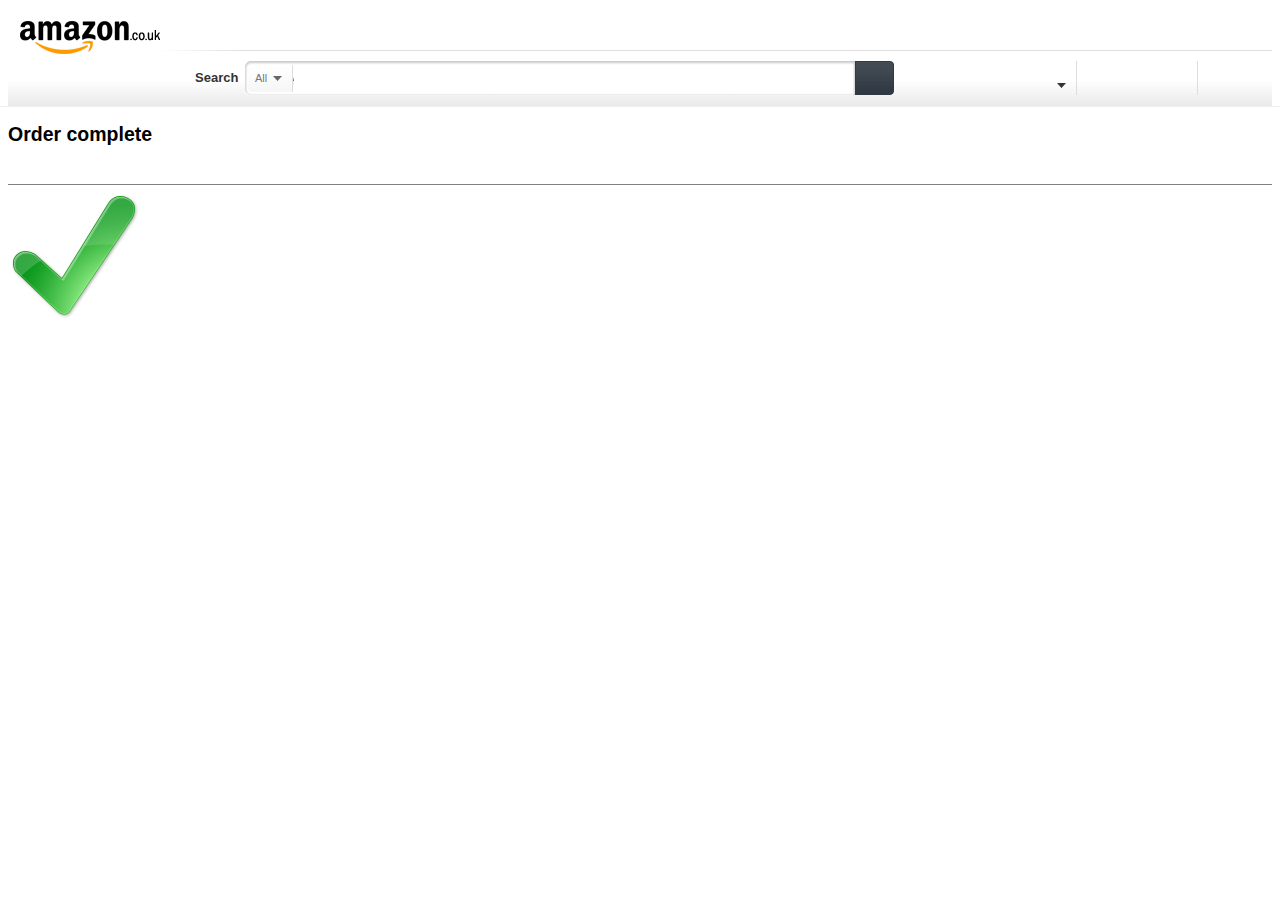
<file: src/main/webapp/purchase/done.htm>
﻿<html>
<head>
<meta http-equiv="Content-type" content="text/html; charset=UTF-8">

<style type="text/css">
body,table,td,th,.small {
	font-family: verdana, arial, helvetica, sans-serif;
	font-size: small
}

body {
	background-color: #fff
}

.h1,.h3color,.headline {
	color: #e47911
}

.h1 {
	font-size: 13px
}

h2.h2 {
	margin-bottom: 0
}

.tiny {
	font-size: x-small
}

a:link {
	color: #004b91
}

a:active {
	color: #f93
}

a:visited {
	color: #963
}

.headline {
	font-weight: bold;
	display: block
}

.listprice {
	text-decoration: line-through
}

.unified_widget h2 {
	color: #e47911;
	padding: 0
}

.unified_widget {
	clear: both;
	margin-bottom: 2em
}

.unified_widget .carat {
	font-weight: bold;
	font-size: 120%;
	font-family: verdana, arial, helvetica, sans-serif;
	color: #E47911;
	margin-right: 0.20em;
}

.h_rule {
	clear: both
}
</style>
<style type="text/css">
.srSprite {
	background: url(searchSprite._V401511728_.gif);
}

.searchTemplate {
	font-size: 105%;
}

.loadingSpinner {
	background-image:
		url(http://g-ecx.images-amazon.com/images/G/02/nav2/images/gui/loading-large._V189180782_.gif);
}

#style-shop-error-box #warning-icon {
	background:
		url(http://g-ecx.images-amazon.com/images/G/02/x-locale/common/errors-alerts/error-sprite-mini._V167145023_.gif)
		0 -51px no-repeat;
}

.tgrSprite {
	background-image: url();
}

div.apsList div.prod .image img {
	width: 160px;
	height: 160px
}

#searchTemplate div.apsList div.image,#searchTemplate div.apsList div.img
	{
	width: 160px
}
</style>

<noscript>&amp;lt;style type="text/css"&amp;gt;
	#custPrefBanner { display: none; } &amp;lt;/style&amp;gt;</noscript>
<title>Amazon.co.uk: apple</title>

<meta name="description" content="Amazon.co.uk: apple">
<link type="text/css"
	href="img/site-wide-9152250919.css"
	rel="stylesheet">
<style type="text/css">
/* non-sprited */
.ap_popover_unsprited .ap_body   .ap_left {
	background-image:
		url('http://z-ecx.images-amazon.com/images/G/01/javascripts/lib/popover/images/po_left_17._V1_.css');
}

.ap_popover_unsprited .ap_body   .ap_right {
	background-image:
		url('http://z-ecx.images-amazon.com/images/G/01/javascripts/lib/popover/images/po_right_17._V1_.css');
}

.ap_popover_unsprited .ap_header .ap_left {
	background-image:
		url('http://z-ecx.images-amazon.com/images/G/01/javascripts/lib/popover/images/po_top_left._V1_.css');
}

.ap_popover_unsprited .ap_header .ap_right {
	background-image:
		url('http://z-ecx.images-amazon.com/images/G/01/javascripts/lib/popover/images/po_top_right._V1_.css');
}

.ap_popover_unsprited .ap_header .ap_middle {
	background-image:
		url('http://z-ecx.images-amazon.com/images/G/01/javascripts/lib/popover/images/po_top._V1_.css');
}

.ap_popover_unsprited .ap_footer .ap_left {
	background-image:
		url('http://z-ecx.images-amazon.com/images/G/01/javascripts/lib/popover/images/po_bottom_left._V1_.css');
}

.ap_popover_unsprited .ap_footer .ap_right {
	background-image:
		url('http://z-ecx.images-amazon.com/images/G/01/javascripts/lib/popover/images/po_bottom_right._V1_.css');
}

.ap_popover_unsprited .ap_footer .ap_middle {
	background-image:
		url('http://z-ecx.images-amazon.com/images/G/01/javascripts/lib/popover/images/po_bottom._V1_.css');
}

/* Everything else -- sprited */
.ap_popover_sprited .ap_body .ap_left,.ap_popover_sprited .ap_body .ap_right
	{
	background-image:
		url('http://z-ecx.images-amazon.com/images/G/01/javascripts/lib/popover/images/light/sprite-v._V1_.css');
}

.ap_popover_sprited .ap_header .ap_left,.ap_popover_sprited .ap_header .ap_right,.ap_popover_sprited .ap_header .ap_middle,.ap_popover_sprited .ap_footer .ap_left,.ap_popover_sprited .ap_footer .ap_right,.ap_popover_sprited .ap_footer .ap_middle,.ap_popover_sprited .ap_closebutton
	{
	background-image:
		url('http://z-ecx.images-amazon.com/images/G/01/javascripts/lib/popover/images/light/sprite-h._V1_.css');
}

.ap_popover_sprited .ap_body .ap_right-arrow,.ap_popover_sprited .ap_body .ap_left-arrow
	{
	background-image:
		url('http://z-ecx.images-amazon.com/images/G/01/javascripts/lib/popover/images/light/sprite-arrow-v._V1_.css');
}
</style>

<link type="text/css"
	href="img/search-css-2490554600.css"
	rel="stylesheet">
<link type="text/css"
	href="img/clickWithinSearchPageStatic-1828160054.css"
	rel="stylesheet">

</head>
<body >
	<div id="ap_container">
		<iframe tabindex="-1" src="javascript:void(false)"
			style="display: none; position: absolute; z-index: 0; filter: Alpha(Opacity = '0'); opacity: 0;"
			frameborder="0"></iframe>
		<iframe tabindex="-1" src="javascript:void(false)"
			style="display: none; position: absolute; z-index: 0; filter: Alpha(Opacity = '0'); opacity: 0;"
			frameborder="0"></iframe>
		<iframe tabindex="-1" src="javascript:void(false)"
			style="display: none; position: absolute; z-index: 0; filter: Alpha(Opacity = '0'); opacity: 0;"
			frameborder="0"></iframe>
	</div>



	<style type="text/css">
<!--
.nav-sprite {
	background-image: url(img/BeaconSprite-UK-02._V393500173_.png);
}

.nav_pop_h {
	background-image:
		url(http://g-ecx.images-amazon.com/images/G/02/gno/beacon/nav-pop-h-v2._V147907311_.png);
}

.nav_pop_v {
	background-image:
		url(http://g-ecx.images-amazon.com/images/G/02/gno/beacon/nav-pop-v-v2._V147907310_.png);
}

.nav_ie6 .nav_pop_h {
	background-image:
		url(http://g-ecx.images-amazon.com/images/G/02/gno/beacon/nav-pop-8bit-h._V147907309_.png);
}

.nav_ie6 .nav_pop_v {
	background-image:
		url(http://g-ecx.images-amazon.com/images/G/02/gno/beacon/nav-pop-8bit-v._V147907308_.png);
}

.nav-ajax-loading .nav-ajax-message {
	background: center center
		url(http://g-ecx.images-amazon.com/images/G/02/javascripts/lib/popover/images/snake._V192252891_.gif)
		no-repeat;
}
-->
</style>




	<img src="img/BeaconSprite-UK-02.png"
		style="display: none" alt="">
	<img src="img/transparent-pixel.gif"
		style="display: none" alt="" id="nav_trans_pixel">


	<header>
		<div id="navbar" class="nav-beacon nav-subnav nav-logo-large">

			<div id="nav-cross-shop">

				<a href="http://www.amazon.co.uk/ref=gno_logo/279-0267271-5342436"
					id="nav-logo" class="nav_a nav-sprite" alt="Amazon"> Amazon <span
					class="nav-prime-tag nav-sprite"></span>
				</a>





				<div id="welcomeRowTable" style="height: 50px">

					<div id="navSwmSlot">


						<div style="display: none;">
							<map id="nav-swm-holiday-map" name="nav-swm-holiday-map">
								<area shape="rect" coords="1,2,300,50" href="#"
									alt="Christmas Gift Cards">
							</map>
						</div>
					</div>
				</div>
			</div>

			<div style="clear: both;"></div>
		</div>

		<div id="nav-bar-outer">

			<div id="nav-logo-borderfade">
				<div class="nav-fade-mask"></div>
				<div class="nav-fade nav-sprite"></div>
			</div>

			<div id="nav-bar-inner" class="nav-sprite">


				<label id="nav-search-label" for="twotabsearchtextbox">
					Search </label>

				<div>
					<form action="/s/ref=nb_sb_noss/279-0267271-5342436" method="get"
						name="site-search" class="nav-searchbar-inner">


						<span id="nav-search-in"
							class="nav-sprite nav-facade-active nav-facade-active nav-facade-active">
							<span id="nav-search-in-content" data-value="search-alias=aps">
								All </span> <span class="nav-down-arrow nav-sprite"></span> <select
							style="top: 0px;" name="url" id="searchDropdownBox"
							class="searchSelect" title="Search in"><option
									value="search-alias=aps" selected="selected">All
									Departments</option>
								<option value="search-alias=baby">Baby</option>
								<option value="search-alias=beauty">Beauty</option>
								<option value="search-alias=stripbooks">Books</option>
								<option value="search-alias=automotive">Car &amp;
									Motorbike</option>
								<option value="search-alias=classical">Classical</option>
								<option value="search-alias=clothing">Clothing</option>
								<option value="search-alias=computers">Computers &amp;
									Accessories</option>
								<option value="search-alias=diy">DIY &amp; Tools</option>
								<option value="search-alias=electronics">Electronics
									&amp; Photo</option>
								<option value="search-alias=dvd">Film &amp; TV</option>
								<option value="search-alias=outdoor">Garden &amp;
									Outdoors</option>
								<option value="search-alias=grocery">Grocery</option>
								<option value="search-alias=drugstore">Health &amp;
									Beauty</option>
								<option value="search-alias=jewelry">Jewellery</option>
								<option value="search-alias=digital-text">Kindle Store</option>
								<option value="search-alias=kitchen">Kitchen &amp; Home</option>
								<option value="search-alias=appliances">Large
									Appliances</option>
								<option value="search-alias=lighting">Lighting</option>
								<option value="search-alias=digital-music">MP3 Music</option>
								<option value="search-alias=popular">Music</option>
								<option value="search-alias=mi">Musical Instruments
									&amp; DJ</option>
								<option value="search-alias=videogames">PC &amp; Video
									Games</option>
								<option value="search-alias=pets">Pet Supplies</option>
								<option value="search-alias=shoes">Shoes &amp;
									Accessories</option>
								<option value="search-alias=software">Software</option>
								<option value="search-alias=sports">Sports &amp;
									Outdoors</option>
								<option value="search-alias=office-products">Stationery
									&amp; Office Supplies</option>
								<option value="search-alias=toys">Toys &amp; Games</option>
								<option value="search-alias=vhs">VHS</option>
								<option value="search-alias=watches">Watches</option></select>
						</span>

						<div class="nav-searchfield-outer nav-sprite">
							<div class="nav-searchfield-inner nav-sprite">
								<div class="nav-searchfield-width">
									<div id="nav-iss-attach">
										<input id="twotabsearchtextbox" title="Search For"
											value="apple" name="field-keywords" autocomplete="off"
											type="text">
									</div>
								</div>
								<!--[if IE ]><div class='nav-ie-min-width' style='width: 360px'></div><![endif]-->
							</div>
						</div>

						<div class="nav-submit-button nav-sprite">
							<input value="" class="nav-submit-input" title="" type="">
						</div>

					</form>
				</div>

				<a id="nav-your-account" href="#"
					class="nav_a nav-button-outer nav-menu-active" alt="Your Account">
					<span class="nav-button-mid nav-sprite"> <span
						class="nav-button-inner nav-sprite"> </span>
				</span> <span class="nav-down-arrow nav-sprite"></span>
				</a> <span class="nav-divider nav-divider-account"></span> <span
					class="nav-divider nav-divider-cart"></span>



				<!-- nav-displayAggregator-category -->
				<!-- nav-displayAggregator-subnav -->
				<ul id="nav-subnav">
					<li class="nav-subnav-item nav-category-button"><a
						href="http://www.amazon.co.uk/b/ref=topnav_storetab_w_h_/279-0267271-5342436?ie=UTF8&amp;node=468294"
						class="nav_a"> </a></li>

					<li class="nav-subnav-item "><a
						href="http://www.amazon.co.uk/b/ref=sv_w_h__0/279-0267271-5342436?ie=UTF8&amp;node=304071031"
						class="nav_a"> </a></li>
					<li class="nav-subnav-item "><a
						href="http://www.amazon.co.uk/Subscribe-Save-Health-Beauty-Grocery/b/ref=sv_w_h__1/279-0267271-5342436?ie=UTF8&amp;node=423139031"
						class="nav_a"> </a></li>
					<li class="nav-subnav-item "><a
						href="http://www.amazon.co.uk/gp/family/signup/welcome/ref=sv_w_h__2/279-0267271-5342436"
						class="nav_a"> </a></li>
					<li class="nav-subnav-item "><a
						href="http://www.amazon.co.uk/Outlet-Clearance-Discontinued-Bargain-Discount/b/ref=sv_w_h__3/279-0267271-5342436?ie=UTF8&amp;node=245407031"
						class="nav_a"> </a></li>
					<li class="nav-subnav-item "><a
						href="http://www.amazon.co.uk/gp/subs/primeclub/signup/main.html/ref=sv_w_h__4/279-0267271-5342436"
						class="nav_a"> </a></li>
					<li class="nav-subnav-item "><a
						href="http://www.amazon.co.uk/gp/feature.html/ref=sv_w_h__5/279-0267271-5342436?ie=UTF8&amp;docId=1000501923"
						class="nav_a"> </a></li>
					<li class="nav-subnav-item "><a
						href="http://www.amazon.co.uk/gp/feature.html/ref=sv_w_h__6/279-0267271-5342436?ie=UTF8&amp;docId=1000448843"
						class="nav_a"> </a></li>

				</ul>

			</div>
		</div>


		</div>
	</header>


	<!--Tilu -->



	<div id="main" class="nav_redesign">


		<div id="top">

			<div id="sprGradient" class="srSprite spr_gradient">&nbsp;</div>
			<div id="results-atf-images-preload" style="display: none;">
				<img src="img/31xX8b5I6mL.jpg"> <img
					src="img/21QAgXroCHL_002.jpg"> <img
					src="img/4195IKpzwL_002.jpg">
			</div>
		</div>


		<form autocomplete="off" style="margin: 0pt;"
			action="http://www.amazon.co.uk/gp/product/handle-buy-box/ref=dp_start-bbf_1_glance"
			name="handleBuy" id="handleBuy" method="post">


			<table width="280" cellspacing="0" cellpadding="0" border="0"
				align="left" class="productImageGrid">

				<tbody>
					<tr>
						<td width="100%" valign="top"></td>
					</tr>
					<tr>
						<td width="100%" valign="top"></td>
					</tr>
					<tr>
						<td width="100%" valign="top">

</script>
						</td>
					</tr>
					<tr>
						<td width="100%" valign="top"></td>
					</tr>
				</tbody>
			</table>

			<div class="buying">
				<h2 class="parseasinTitle">
					<span id="btAsinTitle"><b><div id="purchase_product_name">Order complete</div></b></span>
				</h2>

				<br>
			</div>
			</span> 

				</span>
			</span></span>
			<hr size="1" noshade="noshade" id="product-title-divider">
			<table>
			<tr>
			<td><img src="img/Check.png" width="50%"></td>
			</tr>
			</table>




		</form>

</body>
</html>
</file>
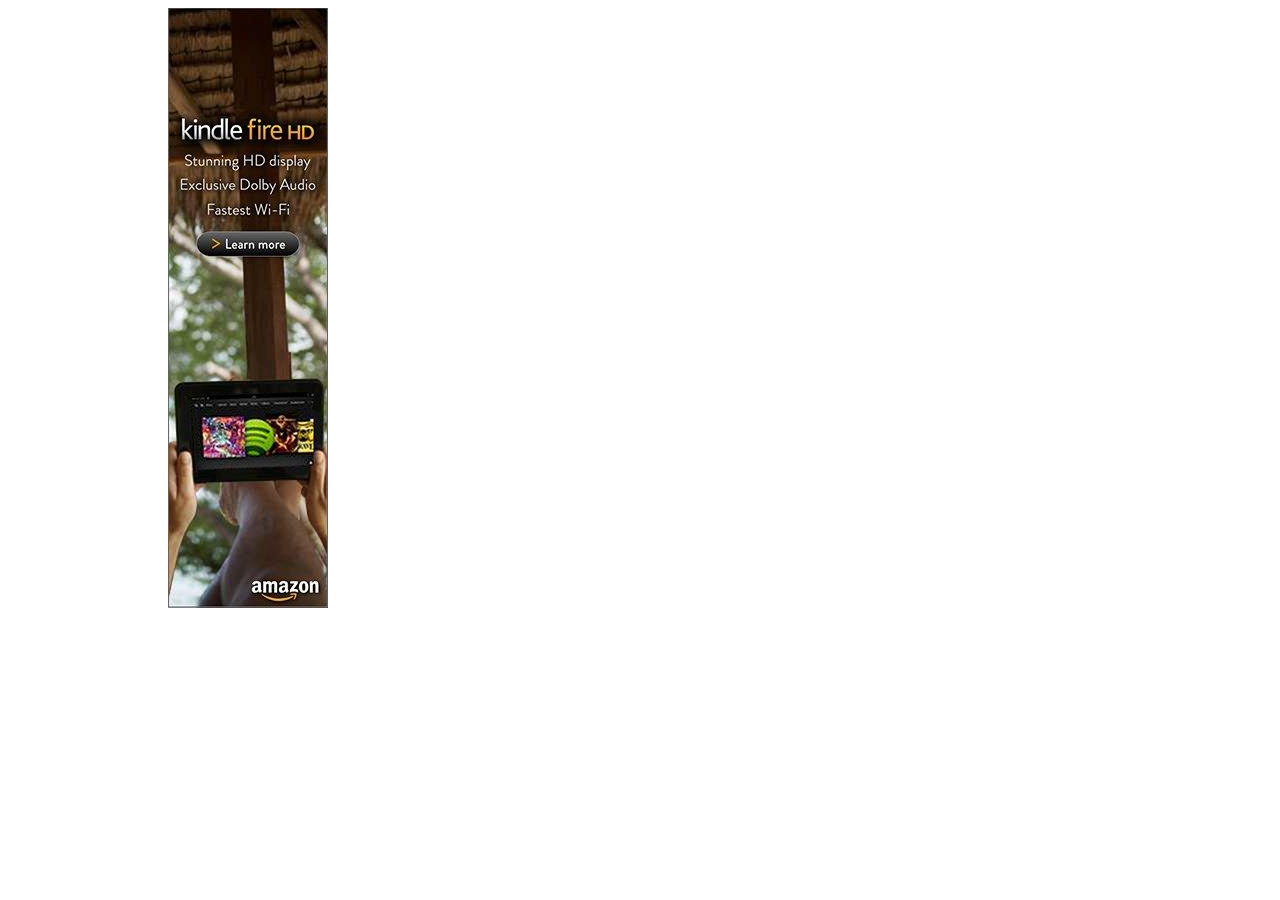
<file: src/main/webapp/purchase/img/iframeproxy-18.htm>
<html><head>
<meta http-equiv="content-type" content="text/html; charset=UTF-8"></head><body><script>(function(h,k,l,b){function q(a){var d="ld"==a?b.uex:b.uet;e.r&&d&&d(a,r)}function s(b,a){"complete"==b.document.readyState?a():b.attachEvent?b.attachEvent("onload",a):b.addEventListener("load",a,!1)}try{b=h.parent}catch(y){b=h}var t=b.frameElement||b,u=!1;h.inFIF=!0;for(var c=l.hash.slice(1).split("&"),m={z:1,c:2,i:1,r:1,v:1,j:1},e={},a=0,n=c.length;a<n;a++){var p=c[a],f=p.charAt(0);e[f]=p.substr(m[f])}var r=e.i,i=b.document.getElementById(r),a=(i||{}).ad||{},j=a.a||{},c="gb"==e.z?"uk":e.z;if(!a.a){var m=b.aanParams,d;for(d in m)if("DA"+d.replace(/([a-z])[a-z]+(-|$)/g,"$1")==r){n=m[d].split(";");a=0;for(p=n.length;a<p;a++)f=n[a].split("="),j[f[0]]=f[1]}}q("be");d="na";/^(us|ca)$/.test(c)?d="na":/^(uk|de|fr|es|it)$/.test(c)?d="eu":"jp"==c&&(d="fe");var x="//fls-"+d+".amazon.com/1/display-ads-cx/1/OP/?LMET",v;s(h,function(){e.j&&(b.DAcf--,!b.DAcf&&b.amznJQ&&b.amznJQ.declareAvailable("DAcf"))});d=b["d16g_dclick_"+e.c];var a=/^(us|ca)$/.test(c)?"":/^(es|it|fr)$/.test(c)?".fr":"."+c,l=l.protocol+"//"+("ad"+a+".doubleclick.net")+"/adj/"+d+"?",w=function(){if("complete"==k.readyState){if(0!=k.getElementsByTagName("script").length&&!t.ll){t.ll=!0;var a=new Date-v;q("ld");h.fl=a;var d=function(){if(!u&&e.v){u=!0;var g=b.document.aanResponse,g=(g?g[j.slot+"adData"]:h.aanResponse)||{};if(!g.adId){for(var c=k.getElementsByTagName("span"),f=0;f<c.length;f++)e[c[f].className.replace(/d16g-/,"")]=c[f].innerHTML;if(!e.aid){setTimeout(d,1E3);return}}var g={s:j.site||"",p:j.pt||"",l:j.slot||"",a:g.adId||e.aid||0,c:g.creativeId||e.cid||0,n:g.adNetwork||"DART",m:"load",v:a,u:j.arid||"",r:j.prid||""},c=[],i;for(i in g)c.push('"'+i+'":"'+g[i]+'"');(new Image).src=x+escape("{"+c.join(",")+"}")}};s(b,function(){s(h,d)})}}else setTimeout(w,50)};h.o=function(){q("cf");w();i&&(h.d16gCollapse?i.style.display="none":i.clientHeight||(i.style.height="auto"));k.close()};v=new Date;k.write('<script src="'+l+'" onload="o()" onreadystatechange="/complete/.test(this.readyState)&&o()"><\/script>')})(window,document,location);</script><script src="iframeproxy-18_data/amzn.js" onload="o()" onreadystatechange="/complete/.test(this.readyState)&amp;&amp;o()"></script><iframe marginwidth="0" marginheight="0" src="iframeproxy-18_data/getadi.htm" frameborder="0" height="600" scrolling="no" width="160"></iframe></body></html>
</file>
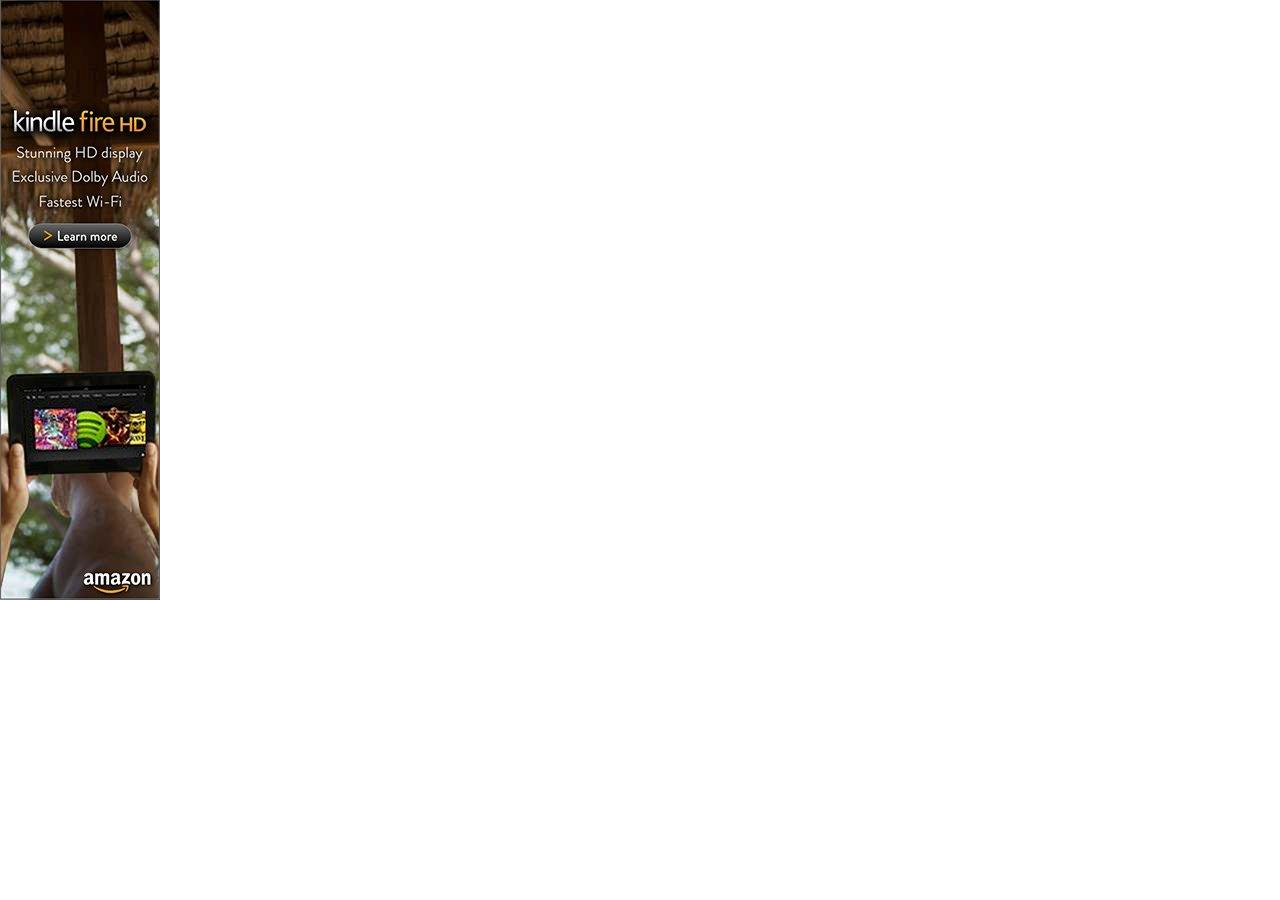
<file: src/main/webapp/purchase/img/iframeproxy-18_data/getadi.htm>
<html><head>
<meta http-equiv="content-type" content="text/html; charset=ISO-8859-1"></head><body topmargin="0" leftmargin="0" rightmargin="0" bottommargin="0" bgcolor="#FFFFFF" marginheight="0" marginwidth="0">
  


<a target="_blank" href="http://aax-eu.amazon-adsystem.com/x/c/2qbko5iEJ216nlc3UbG7Iw/http://aax-eu.amazon-adsystem.com/dae/c?i=1$AgAAAAAAAAADAAAAAAAAAAIAAAAAylA8k80ZnqWkmBFs1dqpnmGZ9NyvkyZ3z9xWmt0d4Hm62C4tie.gFlkArBzpjZZ2PrR3z087N8FANfGIijTGsSlV3kjesYC1f-R5Kws61puyk13FNR.F-0IBRid3AfWTj.scx1bsZmhfX051Q.7rvUqsBqikaW8FBccyrgvLzx5IaVmqsZtssxxoxB-jz2rZK.XWSHG5RD-UvqFlB4YQLZljmvz.Ylf3Si1I.WI3Mf6IoffD1tMC56skQbrcQ5xQMawb9JjWcynOAZt7tN3Jjpa5y9OMKukvv1-tFsC.2xS-xd-S3SsTaGhUM0U9CkAOQmHEbJmz2xAQFwu6HZ6RB0arJS5J2C2.dsICKQpCcGZXIGwKTwq-756IOzHN.qCD-IFxuV9B62YxquX2jvYds5RLWltMT6wbkq0BnKxgm4S7NrZ32PyKR5OrD.eLjYb8lp.mmfyGeKHEGVCQjvpeDPlJ4icjg-rftrAwU49mnrE4z5jMpyo9FTIqTlajiy05F20txIWUQ8z1aHykaHeRZAdfz5.Oh2QpI7Ag0goGkuzxPe8RjXJg7aVXkFw45.ceW.k6K13w0PDOFMmyiqG7gGIiBXVeHIJ4YFokHC2HLiaZyT8e3jazspXJoY29urojPtacoCJMXjy17WgHGwpgY9dG1ktAmX9Ch69KWpFYNHYrlgqNJZJKo.LnE2sXWG26FTZ1jLxyf.cVSrZJkbgLRQBl-oK3P3PUZ46VNs7tFO5zVxB0drI63pn7SnxwDnyrtpAUWwK8.[base64].7Qah-8faiKjFJGHRZ5IGWrKNgpYmuGvANo4xoGbaGwZY-gxq9xrqbv-14baOQKJBB4OF23nIxQqDlnp.ljNmD7A4AgE5FLb8KA4KP4Xs7uVWwI0Ygm0YvINwdO2fv9P2juJJ4NkL05E0sk9Oyb.9l0shpgy3Q_"><img src="getadi_data/160x600_Cabana_C_CTA_Bullets.jpg" alt="" title="" border="0" height="600" width="160"></a>




</body></html>
</file>
<file: src/main/webapp/purchase/img/site-wide-9152250919.css>
/* begin popover/amzPopoverCss.css */
.ap_popover{position:absolute;outline:none;}
.ap_body{height:100%;min-height:36px;position:relative;background-color:#fff;margin:0 17px;}
.ap_popover_sprited .ap_body .ap_left-arrow,.ap_body .ap_left{width:17px;height:100%;position:absolute;top:0;left:-17px;background-attachment:scroll;background-repeat:repeat-y;}
.ap_popover_sprited .ap_body .ap_left{background-position:0 top;}
.ap_popover_sprited .ap_body .ap_right-arrow,.ap_body .ap_right{width:17px;height:100%;position:absolute;top:0;right:-17px;background-attachment:scroll;background-repeat:repeat-y;}
.ap_popover_sprited .ap_body .ap_right{background-position:-51px top;}
.ap_header,.ap_footer{position:relative;width:100%;}
.ap_header *,.ap_footer *{height:26px;}
.ap_header .ap_left{position:absolute;top:0;left:0;width:34px;background-attachment:scroll;background-repeat:no-repeat;}
.ap_popover_sprited .ap_header .ap_left{background-position:left -2px;}
.ap_header .ap_right{width:34px;position:absolute;top:0;right:0;background-attachment:scroll;background-repeat:no-repeat;}
.ap_popover_sprited .ap_header .ap_right{background-position:right -2px;}
.ap_header .ap_middle{margin:0 34px;background-attachment:scroll;background-repeat:repeat-x;}
.ap_popover_sprited .ap_header .ap_middle{background-position:0 -70px;}
.ap_footer .ap_left{position:absolute;top:0;left:0;width:34px;background-attachment:scroll;background-repeat:no-repeat;}
.ap_popover_sprited .ap_footer .ap_left{background-position:left -40px;}
.ap_footer .ap_right{width:34px;position:absolute;top:0;right:0;background-attachment:scroll;background-repeat:no-repeat;}
.ap_popover_sprited .ap_footer .ap_right{background-position:right -40px;}
.ap_footer .ap_middle{margin:0 34px;background-attachment:scroll;background-repeat:repeat-x;}
.ap_popover_sprited .ap_footer .ap_middle{background-position:0 -108px;}
.ap_popover .ap_titlebar{display:none;position:absolute;left:0;top:0;background-color:#EAF3FE;border-bottom:1px solid #C2DDF2;font-size:14px;font-weight:bold;margin:8px 18px;white-space:nowrap;overflow:hidden;}
.ap_popover .ap_titlebar.multiline{white-space:normal;overflow:visible;}
.ap_popover .ap_titlebar .ap_title{padding:4px 0;margin-left:10px;overflow:hidden;}
#ap_overlay,#ap_overlay div{background-color:#3F4C58;width:100%;position:absolute;top:0;left:0;z-index:99;}
.ap_popover .ap_close{position:absolute;right:18px;top:13px;}
.ap_popover .ap_close a{padding:5px;text-decoration:none;outline:none;}
.ap_popover .ap_close .ap_closetext{display:none;margin-right:5px;line-height:1em;}
.ap_popover .ap_closebutton{display:-moz-inline-box;display:inline-block;width:15px;height:15px;background-repeat:no-repeat;background-position:0 -136px;position:relative;overflow:hidden;vertical-align:top;}
.ap_popover .ap_closebutton span{position:absolute;top:-9999px;}
.ap_popover .ap_close img{vertical-align:top;}
.ap_classic{border-top:1px solid #ccc;border-left:1px solid #ccc;border-bottom:1px solid #2F2F1D;border-right:1px solid #2F2F1D;background-color:#EFEDD4;padding:3px;}
.ap_classic .ap_titlebar{color:#86875D;font-size:12px;padding:0 0 3px 0;line-height:1em;}
.ap_classic .ap_close{float:right;}
.ap_classic .ap_content{clear:both;background-color:white;border:1px solid #ACA976;padding:8px;font-size:11px;}
/* end popover/amzPopoverCss.css */

/* begin navbarCSSUK-beacon/navbarUK-beacon.css */
body{margin:0 8px!important}
.site-stripe-margin-control{margin:0 -8px}
#navbar{font-family:"arial","sans-serif";font-size:12px;line-height:1em;zoom:1;min-width:1000px;margin:0 -8px}
#navbar .nav_a:visited,#navbar .nav_a:link,#navbar .nav_a:hover,#navbar .nav_a{font-family:"arial","sans-serif"}
.nav-ie-min-width{height:1px;line-height:1px;font-size:1px;margin:0 0 -1px 0;padding:0}
#nav-cross-shop{position:relative;padding:0;z-index:75;min-height:39px;_height:39px;zoom:1;margin:0 0 0 10px}
#nav-logo{position:absolute;left:9px;bottom:-5px;display:block;text-indent:-500px;z-index:95}
.nav-logo-small #nav-logo{width:137px;height:32px;background-position:-9px -689px}
.nav-logo-large #nav-logo{width:146px;height:35px;background-position:-9px -779px}
.nav-prime-tag{position:absolute;display:none;font-size:1px}
.nav-logo-small .nav-prime-tag{left:67px;top:19px;background-position:-9px -839px;width:43px;height:13px}
.nav-logo-large .nav-prime-tag{left:74px;top:21px;background-position:-9px -869px;width:45px;height:13px}
.nav-prime .nav-prime-tag{display:block}
#welcomeRowTable{background-position:left top;text-align:right;margin-left:200px;background-repeat:no-repeat;z-index:90}
#navSwmSlot{position:relative}
#nav-swm-slot{height:39px;position:relative;line-height:16px}
#nav-swm-slot .nav_a,#nav-swm-slot .nav_a:link,#nav-swm-slot .nav_a:visited{text-align:right;margin:0;padding:0;text-decoration:none;position:absolute;right:20px}
#nav-swm-slot .nav_a:hover,#nav-swm-slot .nav_a:active{text-decoration:underline}
#nav-swm-slot .nav-swm-primary,#nav-swm-slot .nav-swm-primary:link,#nav-swm-slot .nav-swm-primary:visited{color:#004b91;font-size:12px;bottom:4px}
#nav-swm-slot .nav-swm-primary:hover,#nav-swm-slot .nav-swm-primary:active{color:#e47911}
#nav-swm-slot .nav-swm-secondary{color:#999;font-size:11px;bottom:18px}
.nav-12px-min-font #nav-swm-slot .nav-swm-secondary{font-size:12px}
#nav-cross-shop-links{list-style-type:none;margin:0;padding:0;position:absolute;bottom:-4px;left:179px;white-space:nowrap;line-height:32px;z-index:95}
#nav-cross-shop-links .nav-xs-link{display:inline;border-left:1px solid #DDD;margin-left:.5em;padding-left:.75em;font-family:"arial","sans-serif"}
#nav-cross-shop-links li.first{border-left:0 solid #DDD;margin-left:0;padding-left:0}
#nav-cross-shop-links .nav_a,#nav-cross-shop-links .nav_a:link,#nav-cross-shop-links .nav_a:visited{color:#004b91;text-decoration:none}
#nav-cross-shop-links .nav_a:hover,#nav-cross-shop-links .nav_a:active{color:#e47911;text-decoration:underline}
#nav-bar-outer{position:relative;z-index:60}
#nav-logo-borderfade{position:absolute;left:0;top:0;padding:0;width:245px;height:1px;line-height:1px;z-index:70;background:#fff}
#nav-logo-borderfade div.nav-fade-mask{position:absolute;left:0;top:-1px;padding:0;margin:0;height:3px;line-height:0;width:150px;background:#fff;overflow:hidden}
#nav-logo-borderfade div.nav-fade{height:1px;line-height:1px;overflow:hidden;margin-left:145px;background-position:-10px -491px}
#nav-bar-inner{z-index:65;height:55px;border-top:1px solid #DDD;background-position:0 -315px}
.nav-subnav #nav-bar-inner{height:77px;background-position:0 -403px}
#nav-bar-inner .nav_a,#nav-bar-inner .nav_a:link,#nav-bar-inner .nav_a:visited{text-decoration:none;color:black}
#nav-bar-inner .nav_a:hover{text-decoration:none;color:white}
.nav-down-arrow{display:block;width:9px;height:5px;font-size:0;line-height:0;position:absolute;background-position:-130px -10px}
.nav_exposed_sbd #nav-shop-all-button .nav-down-arrow,.nav-menu-inactive .nav-down-arrow{display:none}
.nav-menu-active .nav-down-arrow{bottom:10px;right:8px}
.nav-button-outer-open .nav-down-arrow{background-position:-130px -20px}
.nav-button-outer{cursor:pointer;position:absolute;top:8px;height:40px;display:block;text-decoration:none}
.nav-button-mid{background-position:0 500px;background-repeat:no-repeat;display:block;height:40px;margin-right:5px}
.nav-button-inner{background-position:0 500px;background-repeat:no-repeat;display:block;padding:0 5px;position:relative;right:-5px;height:40px}
.nav-button-outer-open .nav-button-mid{background-position:-10px -220px}
.nav-button-outer-open .nav-button-inner{background-position:right -220px}
.nav-menu-inactive:hover .nav-button-mid{background-position:-10px -170px}
.nav-menu-inactive:hover .nav-button-inner{background-position:right -170px}
#nav-shop-all-button,.nav-shop-all-button{width:112px;left:15px}
#nav-shop-all-button .nav-button-line2,.nav-shop-all-button .nav-button-line2{font-weight:bold;font-size:14px;line-height:16px}
#nav-shop-all-button.nav-menu-active{cursor:default}
.nav-shop-all-button{left:-1000px;z-index:998;display:none;cursor:default}
.nav_exposed_sbd .nav-shop-all-button{left:15px}
.nav-shop-all-button .nav-down-arrow{display:none}
#nav-search-label{position:absolute;left:187px;top:22px;font-weight:bold;color:#333;display:block;line-height:12px;font-family:"arial","sans-serif"}
.nav-prime-menu #nav-search-label{left:187px}
.nav-searchbar-inner{margin:10px 378px 0 237px;height:34px;position:relative;display:block}
.nav-prime-menu .nav-searchbar-inner{margin-left:237px;margin-right:433px}
.nav-searchfield-outer{height:34px;margin-right:39px;padding-left:5px;background-position:-10px -80px;background-repeat:no-repeat}
.nav-searchfield-inner{height:34px;background-color:white;background-position:0 -510px;background-repeat:repeat-x}
#twotabsearchtextbox{margin:7px 0 0 0;padding:0;width:100%;height:23px;border:0;font-family:"arial","sans-serif";font-size:12pt;background:transparent;color:black;outline:0;-webkit-appearance:none}
#searchDropdownBox{font-family:"arial","sans-serif";position:absolute;left:5px;top:3px;margin:0;padding:0;border:1px solid #ddd;color:black;background:white;outline:0;width:190px;visibility:hidden}
.nav-12px-min-font #searchDropdownBox{font-size:12px}
#nav-iss-attach{height:33px;padding:0 0 0 5px}
.nav-facade-active #searchDropdownBox{opacity:0;filter:alpha(opacity=0);left:0;top:0;height:29px;cursor:pointer;visibility:visible;width:auto}
#nav-search-in{display:inline-block;position:absolute;left:3px;top:4px;height:27px;overflow:hidden;background-position:-10px -550px;background-repeat:no-repeat;border-right:1px solid #ddd}
#nav-search-in .nav-down-arrow{background-position:-150px -10px}
#nav-search-in.active .nav-down-arrow{background-position:-150px -20px}
#nav-search-in.focus .nav-down-arrow{background-position:-130px -20px}
span#nav-search-in.nav-facade-active.active{background-position:-10px -590px}
span#nav-search-in.nav-facade-active.focus{border-right:1px solid #2b3540;background-position:-10px -630px}
#nav-search-in.focus span#nav-search-in-content{color:white}
#nav-search-in #nav-search-in-content,#nav-search-in .nav-down-arrow{display:none}
#nav-search-in #nav-search-in-content{display:inline-block;color:#777;font-size:11px;white-space:nowrap;font-family:"arial","sans-serif";text-indent:1px;height:27px;margin:0 25px 0 6px;line-height:27px;text-overflow:ellipsis}
.nav-12px-min-font #nav-search-in #nav-search-in-content{font-size:12px}
#nav-search-in.focus #nav-search-in-content,#nav-search-in.active #nav-search-in-content{color:black}
#nav-search-in.nav-facade-active .nav-down-arrow{display:block;right:10px;top:11px}
.nav-submit-button{position:absolute;right:0;top:0;height:34px;overflow:hidden;background-position:-33px -80px;padding:0 0 0 3px;margin:0}
.nav-submit-button .nav-submit-input{width:39px;height:34px;padding:0;margin:0;background:0;border:0;cursor:pointer;font-weight:bold;color:white;line-height:12px;font-size:13px;font-family:"arial","sans-serif"}
@-moz-document url-prefix(){.nav-submit-button .nav-submit-input{padding:0 0 3px 0}
}
.nav-divider{border-right:1px solid #DDD;position:absolute;height:34px;width:1px;overflow:hidden;top:11px}
.nav-divider-prime{right:195px}
.nav-divider-account{right:195px}
.nav-prime-menu .nav-divider-account{right:270px}
.nav-divider-cart{right:74px}
#nav-your-account{width:125px;right:198px}
#nav-your-account .nav-button-line2{font-weight:bold;font-size:14px;line-height:16px}
.nav-prime-menu #nav-your-account{right:273px}
#nav-your-account .nav-button-title{width:110px;text-overflow:ellipsis}
#nav-your-prime{width:70px;right:198px}
#nav-your-prime .nav-button-line2{font-weight:bold;font-size:14px;line-height:16px}
#nav-cart{width:116px;right:77px}
#nav-cart .nav-button-line2{font-weight:bold;font-size:14px;line-height:16px}
.nav-cart-button{display:block;background-position:-10px -10px;height:30px;width:38px;overflow:hidden;position:absolute;top:8px}
.nav-menu-inactive:hover .nav-cart-button,.nav-button-outer-open .nav-cart-button{background-position:-70px -10px}
#nav-cart .nav-button-title{position:absolute;left:42px}
#nav-cart-count{color:#e47911;font-weight:bold;font-family:"arial","sans-serif";position:absolute;line-height:16px;width:20px;text-align:center}
#nav-cart.nav-menu-inactive:hover #nav-cart-count,#nav-cart.nav-button-outer-open #nav-cart-count{color:white}
#nav-cart .nav-cart-0{top:6px;left:18px;font-size:16px;width:19px}
#nav-cart .nav-cart-10{top:5px;left:17px;font-size:14px}
#nav-cart .nav-cart-20{top:5px;left:18px;font-size:14px}
#nav-cart .nav-cart-100{top:5px;left:18px;font-size:11px}
#nav-wishlist{width:60px;right:12px}
#nav-wishlist .nav-button-line2{font-weight:bold;font-size:14px;line-height:16px}
.nav-button-title{color:#2e3741;text-decoration:none;display:block;font-size:12px;font-family:"arial","sans-serif";line-height:14px;margin-bottom:-2px;overflow:hidden;white-space:nowrap}
.nav-button-title.nav-button-line1{top:7px;position:absolute}
.nav-button-title.nav-button-line2{top:19px;position:absolute}
.nav-menu-inactive:hover .nav-button-title,.nav-button-outer-open .nav-button-title,.nav-menu-inactive:hover .nav-button-em,.nav-button-outer-open .nav-button-em{color:white}
.nav-button-em{font-weight:bold;color:#e47911;font-family:"arial","sans-serif"}
#nav-subnav{list-style-type:none;margin:0 0 0 24px;padding:0;white-space:nowrap;overflow:hidden;height:30px;display:none}
.nav-subnav #nav-subnav{display:block}
#nav-subnav .nav-subnav-item{padding:13px 17px 10px 0;text-indent:1px;margin:0;font-size:11px;display:inline;float:left;line-height:13px}
.nav-12px-min-font #nav-subnav .nav-subnav-item{font-size:12px;line-height:14px}
#nav-subnav li.nav-category-button{font-size:12px;font-weight:bold;margin-top:-1px}
.nav-12px-min-font #nav-subnav li.nav-category-button{font-size:13px}
#nav-subnav .nav_a,#nav-subnav .nav_a:visited,#nav-subnav .nav_a:link{color:#333;text-decoration:none}
#nav-subnav .nav_a:hover,#nav-subnav .nav_a:active{color:#e47911;text-decoration:underline}
#nav-platinum{height:64px;overflow:hidden}
.nav-platinum-subnav{margin:0;padding:0;text-align:center}
.nav-platinum-subnav .nav-subnav-item,.nav-platinum-subnav .nav_a,.nav-platinum-subnav .platinum-logoimg{vertical-align:middle;line-height:62px}
.nav-platinum-subnav .nav-subnav-item{display:inline;list-style-type:none;padding:0 10px;margin:0;border-left-width:1px;border-left-style:solid}
.nav-platinum-subnav a.nav-platinum-logo,.nav-platinum-subnav li.nav-platinum-logo,.nav-platinum-subnav li.nav-first{border:0}
.nav-platinum-subnav .nav_a,.nav-platinum-subnav .nav_a:visited,.nav-platinum-subnav .nav_a:link{text-decoration:none;white-space:nowrap}
.nav-platinum-subnav .nav-subnav-item .nav_a:hover{text-decoration:underline}
.nav-platinum-subnav li.nav-platinum-logo .nav_a:hover{text-decoration:none}
table.nav_flyout_table{empty-cells:show}
.nav_pop_tl{width:45px;height:18px;background-position:0 0;background-repeat:no-repeat}
.nav_pop_tc{height:18px;background-position:0 -20px;background-repeat:repeat-x}
.nav_pop_tr{width:45px;height:18px;background-position:-45px 0;background-repeat:no-repeat}
.nav_pop_cl{width:45px;background-position:-90px 0;background-repeat:repeat-y}
.nav_pop_cc{background-color:white}
body .nav_pop_cc{text-align:left;padding:0!important}
.nav_pop_cr{width:45px;background-position:-135px 0;background-repeat:repeat-y}
.nav_pop_bl{width:45px;height:44px;background-position:0 -1px;background-repeat:no-repeat}
.nav_pop_bc{height:44px;background-position:0 -41px;background-repeat:repeat-x}
.nav_pop_br{width:45px;height:44px;background-position:-45px -1px;background-repeat:no-repeat}
.nav_pop_lr_min{width:45px}
.nav_exposed_skin .nav_pop_lr_min{width:20px}
.nav_exposed_skin .nav_pop_tl{background-position:0 -85px}
.nav_exposed_skin .nav_pop_tc{background-position:0 -105px}
.nav_exposed_skin .nav_pop_tr{background-position:-45px -85px;width:20px}
.nav_exposed_skin .nav_pop_cl{background-position:-270px 0}
.nav_exposed_skin .nav_pop_cr{background-position:-315px 0;width:20px}
.nav_exposed_skin .nav_pop_bl{background-position:-180px -1px}
.nav_exposed_skin .nav_pop_bc{background-position:0 -126px}
.nav_exposed_skin .nav_pop_br{background-position:-225px -1px;width:20px}
#nav_browse_flyout{overflow:hidden;position:relative}
.nav_pop_ul{list-style-type:none;margin:0;padding:0;overflow:hidden;position:relative;zoom:1}
.nav_browse_ul{list-style-type:none;margin:0;padding:0;position:absolute;top:0;left:0}
.nav_pop_li{font-family:"arial","sans-serif";font-size:12px;line-height:16px;cursor:default;display:block;color:#333;padding:0 0 7px 0;margin:0;position:relative;zoom:1}
.nav_pop_ul .nav_pop_li{white-space:nowrap;overflow:hidden}
ul.nav_pop_ul_wrap .nav_pop_li{white-space:normal}
.nav_pop_li .nav_pop_new_cust{font-size:11px;margin-top:5px}
.nav_pop_li .nav_pop_new_cust a.nav_a,.nav_pop_li .nav_pop_new_cust a.nav_a:link,.nav_pop_li .nav_pop_new_cust a.nav_a:visited{font-size:11px;text-decoration:none;color:#004b91}
.nav_pop_li .nav_pop_new_cust a.nav_a:hover,.nav_pop_li .nav_pop_new_cust a.nav_a:active{font-size:11px;text-decoration:underline;color:#e47911}
.nav_pop_ul li.nav_last_li,.nav_browse_ul li.nav_last_li{padding-bottom:0}
span.nav_a_carat{font-size:1.25em;font-weight:bold;color:#e47911;position:absolute;top:7px;left:0}
* html span.nav_a_carat{top:10px}
.nav_pop_li a.nav_a{display:block;width:100%}
.nav_pop_li .nav_pop_new_cust a.nav_a{display:inline;width:auto}
.nav_pop_li a.nav_a,.nav_pop_li a.nav_a:link,.nav_pop_li a.nav_a:visited{font-family:"arial","sans-serif";font-size:12px;cursor:pointer;color:#333;text-decoration:none}
.nav_pop_li a.nav_a:hover,.nav_pop_li a.nav_a:active{font-family:"arial","sans-serif";font-size:12px;cursor:pointer;color:#e47911;text-decoration:underline}
li.nav_a_carat{padding-left:.75em}
li.nav_pop_li .nav_tag{display:block;font-size:11px;line-height:13px;font-weight:normal;color:#999}
#nav_cats li.nav_pop_li .nav_tag{height:13px;overflow:hidden}
li.nav_divider_before{border-top:1px solid #EEE;padding-top:9px;margin-top:0}
.nav_divider_after{border-bottom:1px solid #EEE;margin-bottom:8px}
.nav_browse_ul li.nav_hover{color:#e47911}
.nav_browse_ul li.nav_active{color:#e47911;font-weight:bold}
.nav_browse_ul .nav_cat,.nav_browse_ul .nav_pop_li a.nav_a,.nav_browse_ul .nav_pop_li a.nav_a:link,.nav_browse_ul .nav_pop_li a.nav_a:visited,.nav_browse_ul .nav_pop_li a.nav_a:hover,.nav_browse_ul .nav_pop_li a.nav_a:active{font-size:13px}
.nav_browse_wrap{vertical-align:top;background-color:white}
#nav_cats_wrap{width:180px;position:absolute;top:0;left:0;background-color:white}
#nav_cats{width:100%}
#nav_exposed_anchor{position:relative;margin:0 -8px -1px -8px;height:1px;overflow:hidden;visibility:hidden;zoom:1}
#nav_exposed_anchor.nav_exposed_sbd{z-index:200;overflow:visible;visibility:visible}
#nav_exposed_anchor.nav_exposed_sbd #nav_exposed_skin{position:absolute}
#nav_exposed_anchor.nav_exposed_sbd #nav_cats,#nav_exposed_anchor.nav_exposed_sbd #nav_cats_wrap,#nav_exposed_anchor.nav_exposed_sbd #nav_exposed_cats{position:relative}
#nav_exposed_skin{display:none}
#nav_subcats_wrap{display:none;position:absolute;top:0;left:195px;width:260px;height:100%;background-color:white}
.nav_subcats_div{position:absolute;top:-15px;left:0;height:100%;width:0;padding:0 2px 0 0;background-color:#ededed;border-left:1px solid #dedede;border-right:2px solid #f7f7f7}
div.nav_subcats_div2{top:14px}
#nav_subcats{position:absolute;width:100%;height:100%}
.nav_super #nav_subcats_wrap{width:500px}
ul.nav_browse_cat_ul{left:20px;width:220px}
ul.nav_browse_cat2_ul{left:255px;width:220px}
table.nav_pop_triggered .nav_pop_h,table.nav_pop_triggered .nav_pop_v{background-image:none}
.nav_browse_promo{position:absolute;bottom:-15px;right:0;border:0}
.nav_browse_subcat{display:none;position:absolute;top:0;left:0;height:100%;width:100%}
#nav_browse_flyout .nav_browse_cat_head{font-size:18px;color:#e47911;overflow:visible;margin-bottom:5px;vertical-align:inherit}
#nav_cat_indicator{display:block;width:8px;height:14px;font-size:0;line-height:0;position:absolute;top:-1000px;right:-10px;background-position:-130px -30px}
.nav_asin_promo,.nav_asin_promo:link,.nav_asin_promo:active,.nav_asin_promo:hover,.nav_asin_promo:visited{display:block;position:absolute;bottom:6px;left:20px;width:225px;height:122px;overflow:hidden;text-decoration:none;background-color:white;cursor:default}
a.nav_asin_promo:hover,a.nav_asin_promo:focus,a.nav_asin_promo:active{cursor:pointer}
img.nav_asin_promo_img{width:100px;height:100px;position:absolute;left:0;bottom:0;border:0}
.nav_asin_promo_headline,.nav_asin_promo_title,.nav_asin_promo_title2,.nav_asin_promo_price,.nav_asin_promo_button{font-family:"arial","sans-serif";font-size:12px;line-height:13px;color:#666}
span.nav_asin_promo_headline{position:absolute;top:0;left:0;font-size:14px;line-height:18px;height:20px;color:#999}
span.nav_asin_promo_info{position:absolute;display:block;top:22px;left:110px;width:115px;height:78px;overflow:hidden}
span.nav_asin_promo_title{display:block;color:#333;font-size:13px;line-height:14px}
a:hover span.nav_asin_promo_title,a:active span.nav_asin_promo_title{text-decoration:underline;color:#e47911}
span.nav_asin_promo_title2{display:block;margin-top:4px}
span.nav_asin_promo_price{display:block;color:#900;margin-top:4px}
span.nav_asin_promo_button{position:absolute;display:block;bottom:0;left:110px;width:88px;height:19px;text-align:center;background-position:-10px -50px;background-repeat:no-repeat;font-weight:bold;font-size:11px;line-height:19px;color:black;text-shadow:0 1px 0 #ffe093}
.nav-action-button,a.nav-action-button:link,a.nav-action-button:active,a.nav-action-button:hover,a.nav-action-button:visited{cursor:pointer;background-position:-10px -130px;display:block;height:28px;margin:0 10px 0 0;padding:0;text-decoration:none;max-width:225px}
.nav-action-button .nav-action-inner,a.nav-action-button:link .nav-action-inner,a.nav-action-button:active .nav-action-inner,a.nav-action-button:hover .nav-action-inner,a.nav-action-button:visited .nav-action-inner{cursor:pointer;background-position:right -130px;display:block;height:28px;left:10px;padding:0 10px 0 0;position:relative;color:black;font-size:12px;line-height:28px;text-align:center;font-family:"arial","sans-serif";font-weight:bold;text-decoration:none;text-shadow:0 1px 0 #ffe093}
.nav-action-button-grey,a.nav-action-button-grey:link,a.nav-action-button-grey:active,a.nav-action-button-grey:hover,a.nav-action-button-grey:visited{background-position:-10px -980px}
.nav-action-button-grey span.nav-action-inner,a.nav-action-button-grey:link span.nav-action-inner,a.nav-action-button-grey:active span.nav-action-inner,a.nav-action-button-grey:hover span.nav-action-inner,a.nav-action-button-grey:visited span.nav-action-inner{background-position:right -980px;color:#101419;text-shadow:0 1px 0 #fff}
#nav_your_account_flyout{position:relative;min-width:160px;height:100%}
.nav_offscreen{position:absolute;left:-2000px;top:-2000px;visibility:hidden}
#nav_ya_sidebar_wrapper{height:100%;position:absolute;overflow:hidden;border-right:1px solid #dedede}
#nav_cart_flyout{width:230px}
#nav_cart_flyout .nav_a,#nav_cart_flyout .nav_a:link,#nav_cart_flyout .nav_a:visited{text-decoration:none;color:#004b91}
#nav_cart_flyout .nav_a:hover,#nav_cart_flyout .nav_a:active{text-decoration:underline;color:#e47911}
#nav_cart_flyout .nav_p{margin:0 0 8px 0;padding:0}
#nav_cart_flyout .nav_p,#nav_cart_flyout .nav_a{font-size:12px;line-height:110%;font-family:"arial","sans-serif"}
#nav_cart_flyout .nav_dynamic{margin:0 0 10px 0;padding:0;list-style-type:none}
#nav_cart_flyout .nav_dynamic .nav_cart_item{margin:0;padding:0}
#nav_cart_flyout .nav_dynamic .nav_a{display:block;min-height:40px;_height:40px;position:relative;padding:0 0 10px 50px;text-decoration:none;line-height:13px}
#nav_cart_flyout .nav_dynamic a .nav-cart-title,#nav_cart_flyout .nav_dynamic a:link .nav-cart-title,#nav_cart_flyout .nav_dynamic a:visited .nav-cart-title{text-decoration:none;color:#004b91}
#nav_cart_flyout .nav_dynamic a:hover .nav-cart-title,#nav_cart_flyout .nav_dynamic a:active .nav-cart-title{color:#e47911;text-decoration:underline}
#nav_cart_flyout .nav_dynamic .nav_cart_img{position:absolute;left:0;top:0;border:0;width:40px;height:40px}
#nav_cart_flyout .nav_dynamic .nav-cart-quantity{color:#666;display:block;text-decoration:none}
#nav_cart_flyout .nav-dynamic-empty{padding-bottom:10px}
#nav_cart_flyout .nav-dynamic-empty .nav_p{color:#333;line-height:1.2}
#nav_cart_flyout a.nav-action-button{margin-top:10px}
#nav_cart_flyout a.nav-action-button-grey{margin-top:7px}
.nav-empty .nav_dynamic,.nav-ajax-error .nav_dynamic,.nav-ajax-loading .nav_dynamic{display:none}
.nav-dynamic-empty,.nav-dynamic-full,.nav-ajax-error-msg,.nav-ajax-message{display:none}
.nav-empty .nav-dynamic-empty{display:block}
.nav-full .nav-dynamic-full{display:block}
.nav-ajax-loading .nav-ajax-message{display:block;height:40px;margin-bottom:10px}
.nav-ajax-error .nav-ajax-error-msg{display:block;color:#000;margin-bottom:10px}
.nav-ajax-error .nav-ajax-error-msg .nav-bold{color:#930015}
.nav-ajax-success{font-weight:normal}
.nav-bold{font-weight:bold}
#navSwmHoliday{background-repeat:no-repeat;border:0;text-align:right;position:absolute;right:0}
#navSwmHoliday .navSwmHolidayUl{padding:0;margin:5px 8px 0 0}
#navSwmHoliday .navSwmHolidayHead,#navSwmHoliday .navSwmHolidaySubhead,#navSwmHoliday .navSwmHolidayNote{list-style-type:none;padding:0;margin:0}
#navSwmHoliday .navSwmHolidayHead,#navSwmHoliday .navSwmHolidayHead .nav_a,#navSwmHoliday .navSwmHolidayHead .nav_a:link,#navSwmHoliday .navSwmHolidayHead .nav_a:hover,#navSwmHoliday .navSwmHolidayHead .nav_a:active,#navSwmHoliday .navSwmHolidayHead .nav_a:visited{font-family:"serif";font-weight:normal;color:#b51a1a;font-size:13px;line-height:15px;white-space:nowrap}
#navSwmHoliday .navSwmHolidaySubhead,#navSwmHoliday .navSwmHolidaySubhead .nav_a,#navSwmHoliday .navSwmHolidaySubhead .nav_a:link,#navSwmHoliday .navSwmHolidaySubhead .nav_a:hover,#navSwmHoliday .navSwmHolidaySubhead .nav_a:active,#navSwmHoliday .navSwmHolidaySubhead .nav_a:visited{font-family:"arial","sans-serif";color:#1c673c;font-size:11px;line-height:13px;white-space:nowrap}
#navSwmHoliday .navSwmHolidayNote,#navSwmHoliday .navSwmHolidayNote .nav_a,#navSwmHoliday .navSwmHolidayNote .nav_a:link,#navSwmHoliday .navSwmHolidayNote .nav_a:hover,#navSwmHoliday .navSwmHolidayNote .nav_a:active,#navSwmHoliday .navSwmHolidayNote .nav_a:visited{font-family:"verdana","sans-serif";font-weight:normal;color:#ab8e53;font-size:9px;line-height:11px;white-space:nowrap}
div#navSwmHoliday .nav_a,div#navSwmHoliday .nav_a:link,div#navSwmHoliday .nav_a:visited{text-decoration:none}
div#navSwmHoliday .nav_a:hover,div#navSwmHoliday .nav_a:active{text-decoration:underline}
#navFooter{margin:30px 0 8px 0;padding:0 0 7px 0}
#navFooter img{border:0}
#navFooter table{width:100%}
#navFooter td{font-family:"arial","sans-serif";font-size:13px;line-height:120%}
#navFooter a:link,#navFooter a:visited{font-family:"arial","sans-serif";color:#004b91;text-decoration:none}
#navFooter a:hover,#navFooter a:active,#navFooter a:hover span,#navFooter a:active span{font-family:"arial","sans-serif";color:#e47911;text-decoration:underline}
#navFooter a,#navFooter span{font-family:"arial","sans-serif";white-space:nowrap}
.navFooterTwoColumn .navFooterColSpacerOuter{width:42%;padding:0 15px}
.navFooterTwoColumn .navFooterColSpacerInner{width:16%;padding:0 15px}
.navFooterThreeColumn .navFooterColSpacerOuter{width:35%;padding:0 15px}
.navFooterThreeColumn .navFooterColSpacerInner{width:15%;padding:0 15px}
.navFooterLinkCol{color:#333;vertical-align:top}
.navFooterLinkCol ul{list-style-type:none;padding:0;margin:0}
.navFooterLinkCol li{white-space:nowrap;margin:0 0 8px 0}
ul.navFooterCondensed li{margin:0 0 4px 0}
.navFooterColHead{font-family:"arial","sans-serif";font-weight:bold;color:#e47911;margin:0 0 8px 0;white-space:nowrap}
div.navFooterLine{font-family:"arial","sans-serif";color:#999;font-size:11px;text-align:center;line-height:18px}
div.navFooterLogoLine{margin:30px 8px 4px 8px;font-size:1px;line-height:0}
.navFooterLinkLine{margin:0 8px 0 8px}
.navFooterDLicense{text-align:center;margin:8px 8px 0 8px}
.navFooterDLicenseItem{font-size:11px;color:#999}
.navFooterDLicenseLine{text-align:center;line-height:20px}
.navFooterRightArrowBullet{font-family:arial,sans-serif;font-weight:bold;color:#e47911;font-size:13px}
.navFooterPadItemLine a,.navFooterPadItemLine span{padding:0 .6em}
.navFooterDescLine{margin:20px 0 14px 0}
.navFooterDescSpacer{padding:0}
#navFooter .navFooterDescItem{font-size:11px!important;padding:0 .75em;vertical-align:top;text-align:left;line-height:115%}
.navFooterDescText{font-size:10px;color:#999;line-height:110%;display:block;margin-bottom:1px}
.nav-beacon div#srch_sggst{-moz-box-shadow:none;-webkit-box-shadow:none;box-shadow:none;border:1px solid #ddd;border-top:1px solid #eee}
.suggest_link{background-color:#FFF;padding:2px 6px 2px 6px}
.nav-beacon .suggest_link{padding:1px 10px;line-height:24px;font-size:14px;margin:0}
.nav-beacon ul.promo_list{margin:0;padding:0;border-top:0;background-color:#FFF;list-style-type:none}
.nav-beacon ul.promo_list li{clear:both;overflow:hidden;padding:7px 10px;white-space:normal;line-height:20px;margin:0}
.nav-beacon ul.promo_list li .promo_image{float:left;width:40px;height:40px;background-repeat:no-repeat;background-position:center center}
.nav-beacon ul.promo_list li .promo_cat{font-weight:bold;margin-left:50px}
.nav-beacon ul.promo_list li .promo_title{line-height:13px;margin-left:50px}
.suggest_nm{display:block}
.nav-beacon .suggest_link_over{background-color:#EEE;color:#000}
.suggest_link_over{background-color:#146eb4;color:#FFF}
.suggest_link .suggest_category{color:#666}
.nav-beacon .suggest_link_over .suggest_category{color:#666}
.suggest_link_over .suggest_category{color:#FFF}
#srch_sggst{background-color:#FFF;border:1px solid #ddd;color:#000;position:absolute;text-align:left;z-index:250}
.nav-beacon #srch_sggst{-moz-box-shadow:0 2px 5px 0 #aaa;-webkit-box-shadow:0 2px 5px 0 #aaa;box-shadow:0 2px 5px #aaa;border:0;_border:1px solid #ddd}
.suggest_link,.promo_cat,.promo_title{font-family:arial,sans-serif}
#sugdivhdr{color:#888;font-size:10px;line-height:12px;padding-right:4px;text-align:right}
#srch_sggst.two-pane{border:none!important;background-color:transparent!important}
#srch_sggst.two-pane .suggest_link_over{background-color:#FFF!important}
#two-pane-table{table-layout:fixed;width:100%;empty-cells:show}
#two-pane-table .iss-spacer-row{height:26px}
#srch_sggst.two-pane .main-suggestions{border-right:1px solid #d8d8d8;color:#333;background-color:#fff;vertical-align:top}
#srch_sggst.two-pane .xcat-suggestions{background-color:#fff;color:#004b91;cursor:pointer;vertical-align:top}
#srch_sggst.two-pane .main-suggestion{padding-left:0;cursor:pointer}
#srch_sggst.two-pane .suggest_link_over{color:#C60;text-decoration:underline}
#srch_sggst.two-pane .xcat-suggestion-hint{font-weight:bold}
#srch_sggst.two-pane .xcat-arrow{float:right;margin:5px 0 3px 5px;visibility:hidden}
#srch_sggst.two-pane .suggest_link_over .xcat-arrow,#srch_sggst.two-pane .xcat-arrow-hint .xcat-arrow{visibility:visible}
#srch_sggst.two-pane .main-suggestion:hover,#srch_sggst.two-pane .xcat-suggestion:hover{color:#C60}
.iss_pop_tl{width:45px;height:8px;background-position:0 -88px}
.iss_pop_tr{width:45px;height:8px;background-position:-45px -88px}
.nav-cat-indicator{width:7px;height:16px;background-position:-130px -30px}
/* end navbarCSSUK-beacon/navbarUK-beacon.css */

/* begin amazonShoveler/amazonShovelerCss.css */
.shoveler{position:relative;width:100%;}
.shoveler .shoveler-content{margin:0 45px;}
.shoveler ul{height:150px;padding:0;overflow:hidden;outline:none;}
* html .shoveler li{display:inline;}
.shoveler li{float:left;margin:0;padding:10px 0 0 0;width:180px;height:100%;list-style:none;}
.shoveler li.shoveler-progress{background:no-repeat center url(http://g-ecx.images-amazon.com/images/G/01/ui/loadIndicators/loading-small._V192238939_.gif);}
.shoveler div.button{position:absolute;height:50px;width:25px;top:55px;cursor:pointer;}
.shoveler div.button.disabled{opacity:.5;-moz-opacity:.5;filter:alpha(opacity=50);cursor:default;}
.shoveler div.button.depressed{background-position:0 -50px;}
.shoveler div.button.disabled.depressed{background-position:0 0;}
.shoveler div.prev-button{background:no-repeat url(http://g-ecx.images-amazon.com/images/G/01/x-locale/personalization/shoveler/left-arrow-semi-rd._V17361814_.gif);left:10px;}
.shoveler div.next-button{background:no-repeat url(http://g-ecx.images-amazon.com/images/G/01/x-locale/personalization/shoveler/right-arrow-semi-rd._V17361809_.gif);right:10px;}
.shoveler a.back-button,.shoveler a.next-button{position:absolute;height:50px;width:25px;top:75px;}
.shoveler a.back-button{left:1px;}
.shoveler a.next-button{right:1px;}
.shoveler .depressed .s_shvlBack{background-position:-30px -130px;}
.shoveler .depressed .s_shvlNext{background-position:-60px -130px;}
.shoveler .shoveler-pagination{position:absolute;right:0;top:0;padding:10px;}
.shoveler .start-over{font-size:80%;}
.shoveler .start-over a.start-over-link{text-decoration:none;color:#004B91;}
.shoveler.default-style .shoveler-header{border:1px solid #9DC4D8;border-width:1px 1px 0 1px;background:bottom left repeat-x #eff5f9 url(http://g-ecx.images-amazon.com/images/G/01/x-locale/personalization/yourstore/box/sliced_box_fill/sliced-box-tbevel._V47082452_.gif);}
.shoveler.default-style .shoveler-title{padding:5px 7px;}
.shoveler.default-style .shoveler-main{border:1px solid #9DC4D8;border-width:1px 1px 0 1px;position:relative;}
.shoveler.default-style .shoveler-footer{border:1px solid #9DC4D8;border-width:0 1px 1px 1px;}
.shoveler.default-style .shoveler-footer-content{height:16px;line-height:16px;}
.shoveler.default-style .shoveler-upper-left,.shoveler.default-style .shoveler-upper-right,.shoveler.default-style .shoveler-bottom-left,.shoveler.default-style .shoveler-bottom-right{width:17px;height:17px;position:absolute;}
.shoveler.default-style .shoveler-upper-right{position:relative;float:right;}
.shoveler.default-style .shoveler-bottom-right{position:relative;float:right;}
.shoveler.default-style div.shoveler-upper-left{background:no-repeat top left url(http://g-ecx.images-amazon.com/images/G/01/x-locale/personalization/yourstore/box/sliced_box_fill/sliced-box-tl._V6007502_.gif);}
.shoveler.default-style div.shoveler-upper-right{background:no-repeat top right url(http://g-ecx.images-amazon.com/images/G/01/x-locale/personalization/yourstore/box/sliced_box_fill/sliced-box-tr._V6007499_.gif);}
.shoveler.default-style div.shoveler-bottom-left{background:no-repeat bottom left url(http://g-ecx.images-amazon.com/images/G/01/x-locale/personalization/yourstore/box/sliced-box-bl._V47082482_.gif);}
.shoveler.default-style div.shoveler-bottom-right{background:no-repeat bottom right url(http://g-ecx.images-amazon.com/images/G/01/x-locale/personalization/yourstore/box/sliced-box-br._V47062575_.gif);}
/* end amazonShoveler/amazonShovelerCss.css */
</file>
<file: src/main/webapp/purchase/img/clickWithinSearchPageStatic-1828160054.css>
.pa_cwWrapper{margin:0;padding:0;font-family:verdana,sans-serif;clear:both;}
.pa_cwWrapper a{color:#004b91;text-decoration:none;}
.pa_cwWrapper a:hover{color:#C60;text-decoration:underline;}
.pa_cwWrapper h1{margin:0;padding:0;font-weight:bold;color:#E47911;font-size:12px;}
.pa_cwWrapper .pa_cwWhatsThis{margin:0;padding:0;font-size:9px;font-weight:normal;color:#000;}
.pa_cwWrapper .pa_cwWhatsThis a{text-decoration:underline;}
.pa_cwAd{font-size:10px;color:#555;float:right;}
.pa_cwOffer{clear:both;}
.pa_cwImg{float:left;}
.pa_cwDetail{font-weight:bold;}
.pa_cwImg img{border:0;}
.pa_cwPrice{color:#900;}
.pa_cwPB{margin:2px 0;border-collapse:collapse;}
.pa_cwPBlabel{font-size:11px;font-weight:normal;text-align:right;color:#555;white-space:nowrap;vertical-align:top;}
.pa_cwMap{color:#555;font-weight:bold;text-decoration:line-through;}
.pa_cwMapDetails{color:#000;font-weight:normal;}
.pa_cwMapDetails a{text-decoration:none;color:#900;}
.pa_cwMapDetails a:hover{color:#C60;text-decoration:underline;}
.pa_cwSearchTower .pa_cwMerchant{color:#4d4d4d;}
.pa_cwWrapper .pa_cwProblem{font-size:11px;}
.pa_cwWrapper .pa_cwProblem a{text-decoration:underline;}
.pa_cwFreeShip{margin:5px 0 0 0;padding:0;font-size:10px;font-weight:normal;}
.grid .data .prime .pa_cwFreeShip{margin:5px 0 0 0;padding:0;font-size:11px;font-weight:normal;}
.pa_cwSearchTower{margin:12 0 20px 0;width:198px;overflow:hidden;}
.pa_cwSearchTower .pa_cwAdUnit{border:1px solid #f90;padding:8px 8px 0 8px;clear:both;}
.pa_cwSearchTower h1{font-size:11px;}
.pa_cwSearchTower p{margin:0;padding:0;font-size:9px;font-weight:normal;}
.pa_cwSearchTower .pa_cwOffer{margin:12px 0;padding:0;}
.pa_cwSearchTower .pa_cwImg{width:60px;}
.pa_cwSearchTower .pa_cwDetail{margin-left:65px;font-size:11px;width:112px;overflow:hidden;}
.pa_cwSearchTower .pa_cwTitle{line-height:13px;word-wrap:break-word;}
.pa_cwSearchTower .pa_cwPrice{margin:1px 0;}
.pa_cwSearchTower .pa_cwMapDetails{font-size:10px;}
.pa_cwSearchTower .pa_cwMerchant{font-size:10px;}
.pa_cwSearchTower .pa_cwPrime{margin-top:2px;}
.pa_cwSearchTower .pa_cwFreeShip{margin:5px 0 0 0;padding:0;font-size:10px;font-weight:normal;}
.pa_cwSearchTower .pa_cwProblem{margin:5px 0 0 0;font-size:9px;}
.pa_cwSearchBanner{padding:41px 0 20px 0;}
.pa_cwSearchBanner .pa_cwBannerHead{text-align:right;}
.pa_cwSearchBanner h1{margin:0 0 3px 0;font-size:12px;float:left;}
.pa_cwSearchBanner .pa_cwAdUnit{border:1px solid #f90;padding:8px;clear:both;}
.pa_cwSearchBanner .pa_cwOffer{margin:0 5px 10px 0;padding:0;width:32%;float:left;display:block;clear:none;}
.pa_cwSearchBanner .pa_cwImg{width:90px;}
.pa_cwSearchBanner .pa_cwDetail{margin-left:95px;font-size:12px;}
.pa_cwSearchBanner .pa_cwTitle{line-height:17px;}
.pa_cwSearchBanner .pa_cwPrice{font-size:13px;font-weight:bold;}
.pa_cwSearchBanner .pa_cwMapDetails{font-size:11px;}
.pa_cwSearchBanner .pa_cwMerchant{font-size:11px;}
.pa_cwSearchBanner .pa_cwPrime{margin-top:2px;}
.pa_cwSearchBanner .pa_cwFreeShip{margin:5px 0 0 0;padding:0;font-size:10px;font-weight:normal;}
.pa_cwSearchBanner .pa_cwProblem{border-top:1px solid #e1e1e1;margin:0;padding:4px 0 0 0;clear:both;}
.pa_advertisement{padding:0 4px 0;border:none;float:left;overflow:hidden;position:relative;width:32%;}
.pa_advertisement_4{padding:0 2px 0;border:none;float:left;overflow:hidden;position:relative;width:24%;}
.pa_csLastRowBlue{margin:0 0 17px 0;padding:3px 0;background-color:#EEE;}
.pa_csHeader{margin:5px 13px 0 10px;font-size:11px;font-weight:bold;color:#464646;}
.pa_csWhatsThis{font-weight:normal;}
.pa_csWhatsThis a{text-decoration:underline;}
.pa_csAdLabel{float:right;font-weight:normal;display:inline-block;}
.pa_csAdLabel a{padding:0 17px 0 0;display:block;line-height:12px;background:url('http://g-ecx.images-amazon.com/images/G/01/da/js/bubble.png') right 0 no-repeat;}
.pa_csAdLabel a:hover{background:url('http://g-ecx.images-amazon.com/images/G/01/da/js/bubble.png') right -12px no-repeat;}
.pa_csOffers{margin:10px;padding:8px;border:1px solid #DDD;background-color:#FFF;}
.grid .data .pa_availableFrom{font-size:75%;font-weight:bold;margin:0;padding:0;color:#343434;}
.grid .data .htitle a.htitle{margin-top:5px;font-weight:normal;}
.searchTemplate .nprice{color:#900;font-family:arial,helvetica,sans-serif;font-weight:normal;}
.apsResult{border-top:1px solid #eee;padding-top:3px;padding-bottom:3px;}
.apsFirstResult{padding-top:3px;padding-bottom:3px;}
.pa_apsOffers{margin:10px;padding:8px 16px;border:1px solid #ddd;background-color:#fff;font-size:105%;}
.grid .data .pa_availableFrom{margin:0;padding:0;font-weight:bold;color:#343434;}
.pa_productImage{float:left;padding-right:10px;}
.pa_productImage_small{float:left;padding-right:35px;padding-left:30px;}
.pa_h3{margin:0 0 10px 0;font-weight:normal;font-size:105%;}
.pa_h2{margin:0 0 10px 0;font-weight:normal;font-size:85%;}
.pa_bold{font-weight:bold;}
.pa_red{color:#900;}
.pa_smal{font-size:75%;}
.pa_sma{font-size:100%;}
ul.apsResultLeft{list-style-type:none;list-style-position:outside;float:left;width:25%;padding:0 10px 0 0;margin:0;margin:0 0 10px 0;}
ul.apsResultSingle{list-style-type:none;list-style-position:outside;float:left;padding:0 10px 0 0;margin:0;margin:0 0 10px 0;}
ul.apsResultRight{list-style-type:none;list-style-position:outside;float:left;padding:0 0 0 20px;border-left:1px solid #eee;width:40%;margin:0 0 10px 0;}
.pa_dkGrey{color:#666;}
#cw_rightResults{min-width:760px;}
#cw_widthPreserver{height:1px;overflow:hidden;width:760px;}
.cwv2Grid{margin:0;padding:0;width:100%;position:relative;font-family:arial,verdana,helvetica,sans-serif;}
.cwv2Ads{margin:10px 0 24px 0;}
.cwv2Ad{float:left;position:relative;}
.cws1Header{margin:0 0 10px 0;border-bottom:1px solid #b2b2b2;color:#d85c3a;font-size:16px;}
.cws2Header{margin:0 0 5px 0;padding:5px 5px 0 0;color:#d85c3a;font-size:16px;}
.cws2Header .pa_cwWhatsThis{margin:0;padding:0;font-size:9px;font-weight:normal;color:#000;}
.cws2Header .pa_cwWhatsThis a{text-decoration:underline;}
.ads2v3{width:47%;margin:0 20px 12px 0;}
.ads5{width:18%;margin-right:15px;}
.ads4{width:23%;margin-right:15px;}
.ads3{width:31%;margin-right:15px;}
.ads2{width:47%;margin-right:20px;}
.ads5Last{width:18%;margin-right:5px;}
.ads4Last{width:23%;margin-right:5px;}
.ads3Last{width:31%;margin-right:5px;}
.ads2Last{width:47%;margin-right:5px;}
.ads5v2{width:19%;margin-right:8px;}
.ads4v2{width:24%;margin-right:8px;}
.ads3v2{width:32%;margin-right:8px;}
.ads2v2{width:49%;margin-right:8px;}
.ads5v2Last{width:19%;margin-right:0;}
.ads4v2Last{width:24%;margin-right:0;}
.ads3v2Last{width:32%;margin-right:0;}
.adTitlev2{font-weight:bold;font-size:12px;overflow:hidden;}
.adTitlev2 a{color:#2f363f;text-decoration:none;}
.option1Ad2L{border:1px solid #cfe6f8;height:255px;}
.option1Ad3L{border:1px solid #cfe6f8;height:285px;}
.option1Ads{border:1px solid #cfe6f8;height:142px;}
.option2Ad2L{border:1px solid #fff;background-color:white;height:255px;}
.option2Ad3L{border:1px solid #fff;background-color:white;height:285px;}
.option2Ads{border:1px solid #fff;background-color:white;height:127px;}
.option3Ad3L{border:1px solid #d3d2d2;background-color:white;height:132px;}
.blackRule{border-bottom:3px solid #2f363f;}
.option2Back{padding:0 0 8px 8px;background-color:#FDF6E5;position:relative;}
.adGutter{padding:0 10px 0 0;}
.adImage{padding:5px 0;text-align:center;}
.adDetails{padding:0 5px 5px 5px;}
.adImages2{padding:5px 7px 5px 0;float:left;}
.adImages3{padding:5px 7px 5px 5px;float:left;}
.adDetails2{padding:5px;margin:0 0 0 120px;}
.adProdRate{height:17px;padding:0;margin:2px 0;font-size:10px;font-weight:normal;color:#707070;}
.adTitle{font-weight:bold;font-size:12px;overflow:hidden;}
.adTitle a{color:#004b91;text-decoration:none;}
.adTitles2{font-weight:bold;font-size:14px;overflow:hidden;}
.adTitles2 a{color:#2f363f;text-decoration:none;}
.adPrice{font-weight:normal;font-size:14px;color:#900;}
.adPrices2{padding:4px 0 0 0;font-weight:bold;font-size:16px;color:#900;}
.adPrices3{font-weight:normal;font-size:16px;color:#900;text-align:right;}
.adShips3{font-weight:normal;font-size:11px;color:#7d7d7d;text-align:right;}
.adProdRates3{height:17px;padding:0;margin:2px 0;font-size:10px;font-weight:normal;color:#707070;text-align:right;}
.adShip{font-weight:normal;font-size:11px;color:#7d7d7d;}
.adShipFree{font-weight:bold;color:#000;}
.adMerchant{margin:3px 0 0 0;font-weight:bold;font-size:12px;color:#7d7d7d;}
.title2L{height:28px;}
.title3L{height:42px;}
.title1L{height:30px;}
.adImage2{padding:5px 0;float:left;}
.adDetails2{padding:5px;margin:0 0 0 120px;}
.pa_csAdLabels2{float:right;font-weight:normal;display:inline-block;font-size:12px;padding-right:7px;}
.pa_csAdLabels2 a{padding:0 17px 0 0;display:block;line-height:12px;background:url('http://g-ecx.images-amazon.com/images/G/01/da/js/bubble.png') right 0 no-repeat;}
.pa_csAdLabels2 a:hover{background:url('http://g-ecx.images-amazon.com/images/G/01/da/js/bubble.png') right -12px no-repeat;}
.pa_SAP-Description p{font-size:11px;}
.pa_SAP-TabSet{margin:0;padding:1px 0 0;position:absolute;width:210px;}
.pa_SAP-TabSet .pa_SAP-TabOff{background-color:#EFEFEF;border:1px solid #A1A1A1;margin:-1px 0 0 10px;padding:0;width:262px;}
.pa_SAP-TabSet .pa_SAP-TabOn{border-color:#363636 #FFFFFF #363636 #363636;border-style:solid;border-width:1px;margin:-1px 0 1px;padding:0;width:272px;}
.pa_SAP-TabSet a{color:#000;cursor:pointer;display:block;text-decoration:none;}
.pa_SAP-TabSet a:active{outline:medium none;}
.pa_SAP-Offer{margin:0;padding:4px 0 4px 2px;}
.pa_SAP-Offer .pa_offerImg{border:medium none;float:left;margin:0 2px 0 0;padding:0;width:45px;}
.pa_SAP-Offer .pa_offerImg img{border:medium none;height:45px;margin:0;padding:0;width:45px;}
.pa_SAP-Offer .pa_offerDetails{display:block;margin:0 0 0 2px;padding:0;}
.pa_SAP-Offer .pa_title{display:block;font-size:10px;font-weight:400;height:28px;line-height:13px;margin:0 0 0 45px;overflow:hidden;padding:0;}
.pa_SAP-Offer .pa_price{color:#900;font-size:11px;font-weight:400;margin:0 0 0 45px;padding:2px 0 0;width:207px;}
.pa_SAP-Offer .pa_ship{color:#555;font-size:9px;font-weight:400;margin:0;padding:0 2px 0 0;}
.pa_SAP-Form{background-color:#FFF;border:1px solid #363636;display:inline;float:left;height:370px;margin:0 0 6px 273px;padding:6px 10px 10px;width:425px;}
* html .pa_SAP-Form{margin-left:271px;}
.pa_SAP-Form .pa_SAP-Title{color:#E47911;font-size:11px;font-weight:700;margin:0;padding:0;}
.pa_SAP-Form .pa_SAP-IssueList{float:left;margin:8px 0 0;padding:0;width:220px;}
.pa_SAP-Form .pa_SAP-IssueListSecondary{border-top:1px solid #ACACAC;display:block;float:left;margin:3px 0 0;padding:6px 0 0;width:auto;}
* html .pa_SAP-Form .pa_SAP-IssueListSecondary{width:393px;}
.pa_SAP-Form .pa_SAP-Issue{font-size:10px;margin:0;padding:0;}
.pa_SAP-Form .pa_SAP-Issue input{float:left;margin:0 1px 6px 0;padding:0;width:20px;}
.pa_SAP-Form .pa_SAP-Issue .pa_SAP-IssueCopy{margin:0 0 6px 6px;padding:0;}
.pa_SAP-Form .pa_SAP-Issue .pa_SAP-IssueLabel{font-weight:700;margin:0;padding:0 3px 0 0;}
.pa_SAP-Form .pa_SAP-Issue .pa_SAP-IssueCopyLong{margin:0 0 6px 6px;padding:0;width:auto;}
.pa_SAP-Form .pa_SAP-Comment{float:right;font-size:10px;font-weight:700;margin:8px 5px 0 0;padding:0;width:170px;}
* html .pa_SAP-Form .pa_SAP-Comment{margin-right:0;}
.pa_SAP-Form .pa_SAP-Comment textarea{font-family:verdana,arial,helvetica,sans-serif;font-size:10px;height:180px;margin:3px 0 10px;padding:3px;width:175px;}
div.c1{margin-left:300px;}
.pa_formNav{clear:both;margin:0 0 0 350px;padding:0;}
.pa_formNav ul{list-style:none outside none;margin:0;padding:0;}
.pa_formNav li{display:inline;margin:0 8px 0 0;padding:0;}
.pa_formNav li a img{border:medium none;}
</file>
